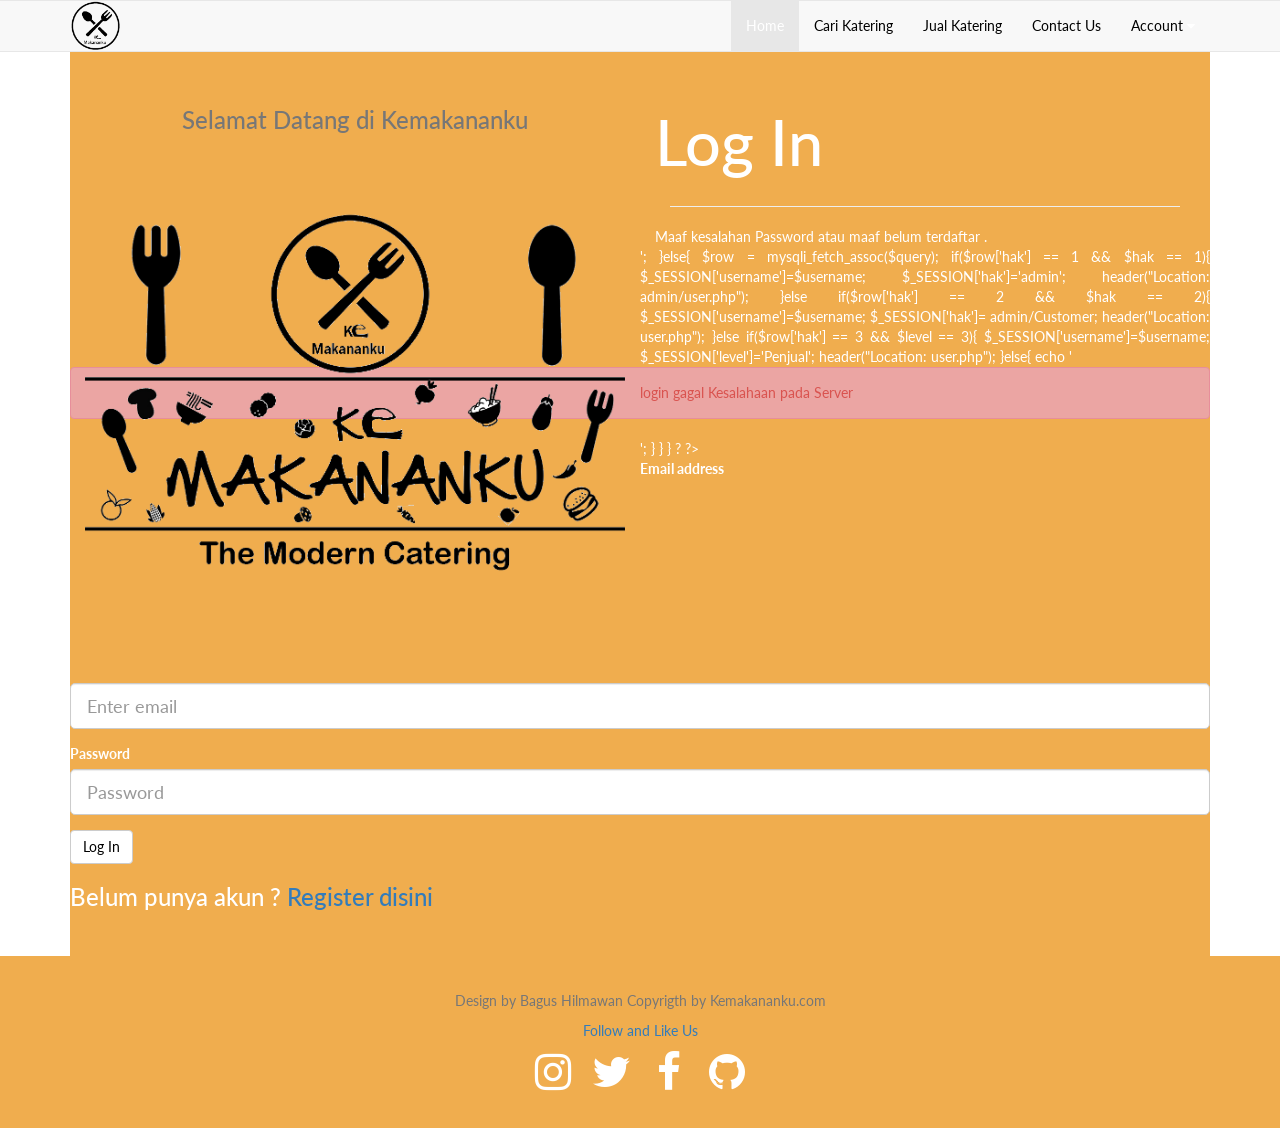
<file: landingpage.html>
<html><head>
    <meta charset="utf-8">
    <meta name="viewport" content="width=device-width, initial-scale=1">
    <script type="text/javascript" src="http://cdnjs.cloudflare.com/ajax/libs/jquery/2.0.3/jquery.min.js"></script>
    <script type="text/javascript" src="http://netdna.bootstrapcdn.com/bootstrap/3.3.4/js/bootstrap.min.js"></script>
    <link href="http://cdnjs.cloudflare.com/ajax/libs/font-awesome/4.3.0/css/font-awesome.min.css" rel="stylesheet" type="text/css">
    <link href="default.css" rel="stylesheet" type="text/css">
  </head><body>
    <div class="row">
      <div class="navbar navbar-default">
        <div class="container">
          <div class="navbar-header">
            <button type="button" class="navbar-toggle" data-toggle="collapse" data-target="#navbar-ex-collapse">
              <span class="sr-only">Toggle navigation</span>
              <span class="icon-bar"></span>
              <span class="icon-bar"></span>
              <span class="icon-bar"></span>
            </button>
            <a class="img-responsive"><img height="50" alt="Brand" src="pict\logosmall.png" class="center-block img-circle"></a>
          </div>
          <div class="collapse navbar-collapse" id="navbar-ex-collapse">
            <ul class="hidden-md hidden-sm nav navbar-nav navbar-right">
              <li class="active">
                <a href="">Home</a>
              </li>
              <li class="">
                <a href="">Cari Katering<br></a>
              </li>
              <li>
                <a href="#">Jual Katering</a>
              </li>
              <li>
                <a href="">Contact Us</a>
              </li>
              <li class="dropdown">
                <a href="#" class="dropdown-toggle" data-toggle="dropdown" role="button" aria-expanded="false">Account&nbsp;<i class="fa fa-caret-down text-inverse"></i></a>
                <ul class="dropdown-menu" role="menu">
                  <li>
                    <a href="#">Log In</a>
                  </li>
                  <li class="divider"></li>
                  <li>
                    <a href="#">Register</a>
                  </li>
                </ul>
              </li>
            </ul>
          </div>
        </div>
      </div>
      <div class="cover">
        <div class="background-image-fixed cover-image" style="background-image : url('http://kemakananku.com/images/header-background.jpg')"></div>
        <div class="container">
          <div class="row">
            <div class="col-md-12">
              <div class="section section-warning text-justify">
                <div class="container">
                  <div class="row">
                    <div class="col-md-6">
                      <h3 class="text-center text-muted">Selamat Datang di Kemakananku</h3>
                      <img src="pict\Logo.png" class="img-responsive">
                    </div>
                    <div class="col-md-6">
                      <h1 class="text-left text-muted" contenteditable="true">Log In</h1>
                      <div class="col-md-12">
                        <hr>
                      </div>
                      <?php 
                      if(isset($_POST['login'])){
          include("konfigurasi/database.php");
          
          $username = $_POST['username'];
          $password = md5($_POST['password']);
          $hak   = $_POST['hak'];
          
          $query = mysqli_query($koneksi, "SELECT * FROM users WHERE username='$username' AND password='$password'");
          if(mysqli_num_rows($query) == 0){
            echo '<div class="alert alert-danger">Maaf kesalahan Password atau  maaf belum terdaftar .</div>';
          }else{
            $row = mysqli_fetch_assoc($query);
            
            if($row['hak'] == 1 && $hak == 1){
              $_SESSION['username']=$username;
              $_SESSION['hak']='admin';
              header("Location: admin/user.php");
            }else if($row['hak'] == 2 && $hak == 2){
              $_SESSION['username']=$username;
              $_SESSION['hak']= admin/Customer;
              header("Location: user.php");
            }else if($row['hak'] == 3 && $level == 3){
              $_SESSION['username']=$username;
              $_SESSION['level']='Penjual';
              header("Location: user.php");
            }else{
              echo '<div class="alert alert-danger"> login gagal Kesalahaan pada Server</div>';
            }
          }
        }
        ?
                      ?>
                      <form role="form">
                        <div class="form-group">
                          <label class="control-label" for="exampleInputEmail1">Email address</label>
                          <input class="form-control input-lg" id="exampleInputEmail1" placeholder="Enter email" type="email">
                        </div>
                        <div class="form-group">
                          <label class="control-label" for="exampleInputPassword1">Password</label>
                          <input class="form-control input-lg" id="exampleInputPassword1" placeholder="Password" type="password">
                        </div>
                        <button type="submit" class="btn btn-default">Log In</button>
                      </form>
                      <h3>Belum punya akun ?
                        <a href="">Register disini</a>
                      </h3>
                    </div>
                  </div>
                </div>
              </div>
            </div>
          </div>
        </div>
      </div>
      <footer class="section section-warning">
        <div class="container">
          <div class="row">
            <a <="" h3="" href="">
          
             <center> <p class="text-muted">Design by Bagus Hilmawan Copyrigth by Kemakananku.com </p></center>
            
              <div class="row">
                <div class="col-md-12 hidden-xs text-center">
                <p>Follow and Like Us</p>
                  <a href="#"><i class="fa fa-3x fa-fw fa-instagram text-inverse"></i></a>
                  <a href="#"><i class="fa fa-3x fa-fw fa-twitter text-inverse"></i></a>
                  <a href="#"><i class="fa fa-3x fa-fw fa-facebook text-inverse"></i></a>
                  <a href="#"><i class="fa fa-3x fa-fw fa-github text-inverse"></i></a>
                </div>
              </div>
            </div>
          </div>
      </footer>
    </div>
  

</body></html>
</file>
<file: default.css>
@import url('https://fonts.googleapis.com/css?family=Lato|Lato');
/*!
 * Default theme for Pingendo 
 * Homepage: http://pingendo.com  
 * Copyright 2015 Pingendo 
 * Licensed under MIT 
 * Based on Bootstrap v3.3.4
*/
/* Add custom CSS classes here 
 * 
 * img {
 *   box-shadow : 0px 0px 10px black !important;
 * }
*/
/*! normalize.css v3.0.2 | MIT License | git.io/normalize */
html {
  font-family: sans-serif;
  -ms-text-size-adjust: 100%;
  -webkit-text-size-adjust: 100%;
}
body {
  margin: 0;
}
article,
aside,
details,
figcaption,
figure,
footer,
header,
hgroup,
main,
menu,
nav,
section,
summary {
  display: block;
}
audio,
canvas,
progress,
video {
  display: inline-block;
  vertical-align: baseline;
}
audio:not([controls]) {
  display: none;
  height: 0;
}
[hidden],
template {
  display: none;
}
a {
  background-color: transparent;
}
a:active,
a:hover {
  outline: 0;
}
abbr[title] {
  border-bottom: 1px dotted;
}
b,
strong {
  font-weight: bold;
}
dfn {
  font-style: italic;
}
h1 {
  font-size: 2em;
  margin: 0.67em 0;
}
mark {
  background: #ff0;
  color: #000;
}
small {
  font-size: 80%;
}
sub,
sup {
  font-size: 75%;
  line-height: 0;
  position: relative;
  vertical-align: baseline;
}
sup {
  top: -0.5em;
}
sub {
  bottom: -0.25em;
}
img {
  border: 0;
}
svg:not(:root) {
  overflow: hidden;
}
figure {
  margin: 1em 40px;
}
hr {
  -moz-box-sizing: content-box;
  box-sizing: content-box;
  height: 0;
}
pre {
  overflow: auto;
}
code,
kbd,
pre,
samp {
  font-family: monospace, monospace;
  font-size: 1em;
}
button,
input,
optgroup,
select,
textarea {
  color: inherit;
  font: inherit;
  margin: 0;
}
button {
  overflow: visible;
}
button,
select {
  text-transform: none;
}
button,
html input[type="button"],
input[type="reset"],
input[type="submit"] {
  -webkit-appearance: button;
  cursor: pointer;
}
button[disabled],
html input[disabled] {
  cursor: default;
}
button::-moz-focus-inner,
input::-moz-focus-inner {
  border: 0;
  padding: 0;
}
input {
  line-height: normal;
}
input[type="checkbox"],
input[type="radio"] {
  box-sizing: border-box;
  padding: 0;
}
input[type="number"]::-webkit-inner-spin-button,
input[type="number"]::-webkit-outer-spin-button {
  height: auto;
}
input[type="search"] {
  -webkit-appearance: textfield;
  -moz-box-sizing: content-box;
  -webkit-box-sizing: content-box;
  box-sizing: content-box;
}
input[type="search"]::-webkit-search-cancel-button,
input[type="search"]::-webkit-search-decoration {
  -webkit-appearance: none;
}
fieldset {
  border: 1px solid #c0c0c0;
  margin: 0 2px;
  padding: 0.35em 0.625em 0.75em;
}
legend {
  border: 0;
  padding: 0;
}
textarea {
  overflow: auto;
}
optgroup {
  font-weight: bold;
}
table {
  border-collapse: collapse;
  border-spacing: 0;
}
td,
th {
  padding: 0;
}
/*! Source: https://github.com/h5bp/html5-boilerplate/blob/master/src/css/main.css */
@media print {
  *,
  *:before,
  *:after {
    background: transparent !important;
    color: #000 !important;
    box-shadow: none !important;
    text-shadow: none !important;
  }
  a,
  a:visited {
    text-decoration: underline;
  }
  a[href]:after {
    content: " (" attr(href) ")";
  }
  abbr[title]:after {
    content: " (" attr(title) ")";
  }
  a[href^="#"]:after,
  a[href^="javascript:"]:after {
    content: "";
  }
  pre,
  blockquote {
    border: 1px solid #999;
    page-break-inside: avoid;
  }
  thead {
    display: table-header-group;
  }
  tr,
  img {
    page-break-inside: avoid;
  }
  img {
    max-width: 100% !important;
  }
  p,
  h2,
  h3 {
    orphans: 3;
    widows: 3;
  }
  h2,
  h3 {
    page-break-after: avoid;
  }
  select {
    background: #fff !important;
  }
  .navbar {
    display: none;
  }
  .btn > .caret,
  .dropup > .btn > .caret {
    border-top-color: #000 !important;
  }
  .label {
    border: 1px solid #000;
  }
  .table {
    border-collapse: collapse !important;
  }
  .table td,
  .table th {
    background-color: #fff !important;
  }
  .table-bordered th,
  .table-bordered td {
    border: 1px solid #ddd !important;
  }
}
@font-face {
  font-family: 'Glyphicons Halflings';
  src: url('../fonts/glyphicons-halflings-regular.eot');
  src: url('../fonts/glyphicons-halflings-regular.eot?#iefix') format('embedded-opentype'), url('../fonts/glyphicons-halflings-regular.woff2') format('woff2'), url('../fonts/glyphicons-halflings-regular.woff') format('woff'), url('../fonts/glyphicons-halflings-regular.ttf') format('truetype'), url('../fonts/glyphicons-halflings-regular.svg#glyphicons_halflingsregular') format('svg');
}
.glyphicon {
  position: relative;
  top: 1px;
  display: inline-block;
  font-family: 'Glyphicons Halflings';
  font-style: normal;
  font-weight: normal;
  line-height: 1;
  -webkit-font-smoothing: antialiased;
  -moz-osx-font-smoothing: grayscale;
}
.glyphicon-asterisk:before {
  content: "\2a";
}
.glyphicon-plus:before {
  content: "\2b";
}
.glyphicon-euro:before,
.glyphicon-eur:before {
  content: "\20ac";
}
.glyphicon-minus:before {
  content: "\2212";
}
.glyphicon-cloud:before {
  content: "\2601";
}
.glyphicon-envelope:before {
  content: "\2709";
}
.glyphicon-pencil:before {
  content: "\270f";
}
.glyphicon-glass:before {
  content: "\e001";
}
.glyphicon-music:before {
  content: "\e002";
}
.glyphicon-search:before {
  content: "\e003";
}
.glyphicon-heart:before {
  content: "\e005";
}
.glyphicon-star:before {
  content: "\e006";
}
.glyphicon-star-empty:before {
  content: "\e007";
}
.glyphicon-user:before {
  content: "\e008";
}
.glyphicon-film:before {
  content: "\e009";
}
.glyphicon-th-large:before {
  content: "\e010";
}
.glyphicon-th:before {
  content: "\e011";
}
.glyphicon-th-list:before {
  content: "\e012";
}
.glyphicon-ok:before {
  content: "\e013";
}
.glyphicon-remove:before {
  content: "\e014";
}
.glyphicon-zoom-in:before {
  content: "\e015";
}
.glyphicon-zoom-out:before {
  content: "\e016";
}
.glyphicon-off:before {
  content: "\e017";
}
.glyphicon-signal:before {
  content: "\e018";
}
.glyphicon-cog:before {
  content: "\e019";
}
.glyphicon-trash:before {
  content: "\e020";
}
.glyphicon-home:before {
  content: "\e021";
}
.glyphicon-file:before {
  content: "\e022";
}
.glyphicon-time:before {
  content: "\e023";
}
.glyphicon-road:before {
  content: "\e024";
}
.glyphicon-download-alt:before {
  content: "\e025";
}
.glyphicon-download:before {
  content: "\e026";
}
.glyphicon-upload:before {
  content: "\e027";
}
.glyphicon-inbox:before {
  content: "\e028";
}
.glyphicon-play-circle:before {
  content: "\e029";
}
.glyphicon-repeat:before {
  content: "\e030";
}
.glyphicon-refresh:before {
  content: "\e031";
}
.glyphicon-list-alt:before {
  content: "\e032";
}
.glyphicon-lock:before {
  content: "\e033";
}
.glyphicon-flag:before {
  content: "\e034";
}
.glyphicon-headphones:before {
  content: "\e035";
}
.glyphicon-volume-off:before {
  content: "\e036";
}
.glyphicon-volume-down:before {
  content: "\e037";
}
.glyphicon-volume-up:before {
  content: "\e038";
}
.glyphicon-qrcode:before {
  content: "\e039";
}
.glyphicon-barcode:before {
  content: "\e040";
}
.glyphicon-tag:before {
  content: "\e041";
}
.glyphicon-tags:before {
  content: "\e042";
}
.glyphicon-book:before {
  content: "\e043";
}
.glyphicon-bookmark:before {
  content: "\e044";
}
.glyphicon-print:before {
  content: "\e045";
}
.glyphicon-camera:before {
  content: "\e046";
}
.glyphicon-font:before {
  content: "\e047";
}
.glyphicon-bold:before {
  content: "\e048";
}
.glyphicon-italic:before {
  content: "\e049";
}
.glyphicon-text-height:before {
  content: "\e050";
}
.glyphicon-text-width:before {
  content: "\e051";
}
.glyphicon-align-left:before {
  content: "\e052";
}
.glyphicon-align-center:before {
  content: "\e053";
}
.glyphicon-align-right:before {
  content: "\e054";
}
.glyphicon-align-justify:before {
  content: "\e055";
}
.glyphicon-list:before {
  content: "\e056";
}
.glyphicon-indent-left:before {
  content: "\e057";
}
.glyphicon-indent-right:before {
  content: "\e058";
}
.glyphicon-facetime-video:before {
  content: "\e059";
}
.glyphicon-picture:before {
  content: "\e060";
}
.glyphicon-map-marker:before {
  content: "\e062";
}
.glyphicon-adjust:before {
  content: "\e063";
}
.glyphicon-tint:before {
  content: "\e064";
}
.glyphicon-edit:before {
  content: "\e065";
}
.glyphicon-share:before {
  content: "\e066";
}
.glyphicon-check:before {
  content: "\e067";
}
.glyphicon-move:before {
  content: "\e068";
}
.glyphicon-step-backward:before {
  content: "\e069";
}
.glyphicon-fast-backward:before {
  content: "\e070";
}
.glyphicon-backward:before {
  content: "\e071";
}
.glyphicon-play:before {
  content: "\e072";
}
.glyphicon-pause:before {
  content: "\e073";
}
.glyphicon-stop:before {
  content: "\e074";
}
.glyphicon-forward:before {
  content: "\e075";
}
.glyphicon-fast-forward:before {
  content: "\e076";
}
.glyphicon-step-forward:before {
  content: "\e077";
}
.glyphicon-eject:before {
  content: "\e078";
}
.glyphicon-chevron-left:before {
  content: "\e079";
}
.glyphicon-chevron-right:before {
  content: "\e080";
}
.glyphicon-plus-sign:before {
  content: "\e081";
}
.glyphicon-minus-sign:before {
  content: "\e082";
}
.glyphicon-remove-sign:before {
  content: "\e083";
}
.glyphicon-ok-sign:before {
  content: "\e084";
}
.glyphicon-question-sign:before {
  content: "\e085";
}
.glyphicon-info-sign:before {
  content: "\e086";
}
.glyphicon-screenshot:before {
  content: "\e087";
}
.glyphicon-remove-circle:before {
  content: "\e088";
}
.glyphicon-ok-circle:before {
  content: "\e089";
}
.glyphicon-ban-circle:before {
  content: "\e090";
}
.glyphicon-arrow-left:before {
  content: "\e091";
}
.glyphicon-arrow-right:before {
  content: "\e092";
}
.glyphicon-arrow-up:before {
  content: "\e093";
}
.glyphicon-arrow-down:before {
  content: "\e094";
}
.glyphicon-share-alt:before {
  content: "\e095";
}
.glyphicon-resize-full:before {
  content: "\e096";
}
.glyphicon-resize-small:before {
  content: "\e097";
}
.glyphicon-exclamation-sign:before {
  content: "\e101";
}
.glyphicon-gift:before {
  content: "\e102";
}
.glyphicon-leaf:before {
  content: "\e103";
}
.glyphicon-fire:before {
  content: "\e104";
}
.glyphicon-eye-open:before {
  content: "\e105";
}
.glyphicon-eye-close:before {
  content: "\e106";
}
.glyphicon-warning-sign:before {
  content: "\e107";
}
.glyphicon-plane:before {
  content: "\e108";
}
.glyphicon-calendar:before {
  content: "\e109";
}
.glyphicon-random:before {
  content: "\e110";
}
.glyphicon-comment:before {
  content: "\e111";
}
.glyphicon-magnet:before {
  content: "\e112";
}
.glyphicon-chevron-up:before {
  content: "\e113";
}
.glyphicon-chevron-down:before {
  content: "\e114";
}
.glyphicon-retweet:before {
  content: "\e115";
}
.glyphicon-shopping-cart:before {
  content: "\e116";
}
.glyphicon-folder-close:before {
  content: "\e117";
}
.glyphicon-folder-open:before {
  content: "\e118";
}
.glyphicon-resize-vertical:before {
  content: "\e119";
}
.glyphicon-resize-horizontal:before {
  content: "\e120";
}
.glyphicon-hdd:before {
  content: "\e121";
}
.glyphicon-bullhorn:before {
  content: "\e122";
}
.glyphicon-bell:before {
  content: "\e123";
}
.glyphicon-certificate:before {
  content: "\e124";
}
.glyphicon-thumbs-up:before {
  content: "\e125";
}
.glyphicon-thumbs-down:before {
  content: "\e126";
}
.glyphicon-hand-right:before {
  content: "\e127";
}
.glyphicon-hand-left:before {
  content: "\e128";
}
.glyphicon-hand-up:before {
  content: "\e129";
}
.glyphicon-hand-down:before {
  content: "\e130";
}
.glyphicon-circle-arrow-right:before {
  content: "\e131";
}
.glyphicon-circle-arrow-left:before {
  content: "\e132";
}
.glyphicon-circle-arrow-up:before {
  content: "\e133";
}
.glyphicon-circle-arrow-down:before {
  content: "\e134";
}
.glyphicon-globe:before {
  content: "\e135";
}
.glyphicon-wrench:before {
  content: "\e136";
}
.glyphicon-tasks:before {
  content: "\e137";
}
.glyphicon-filter:before {
  content: "\e138";
}
.glyphicon-briefcase:before {
  content: "\e139";
}
.glyphicon-fullscreen:before {
  content: "\e140";
}
.glyphicon-dashboard:before {
  content: "\e141";
}
.glyphicon-paperclip:before {
  content: "\e142";
}
.glyphicon-heart-empty:before {
  content: "\e143";
}
.glyphicon-link:before {
  content: "\e144";
}
.glyphicon-phone:before {
  content: "\e145";
}
.glyphicon-pushpin:before {
  content: "\e146";
}
.glyphicon-usd:before {
  content: "\e148";
}
.glyphicon-gbp:before {
  content: "\e149";
}
.glyphicon-sort:before {
  content: "\e150";
}
.glyphicon-sort-by-alphabet:before {
  content: "\e151";
}
.glyphicon-sort-by-alphabet-alt:before {
  content: "\e152";
}
.glyphicon-sort-by-order:before {
  content: "\e153";
}
.glyphicon-sort-by-order-alt:before {
  content: "\e154";
}
.glyphicon-sort-by-attributes:before {
  content: "\e155";
}
.glyphicon-sort-by-attributes-alt:before {
  content: "\e156";
}
.glyphicon-unchecked:before {
  content: "\e157";
}
.glyphicon-expand:before {
  content: "\e158";
}
.glyphicon-collapse-down:before {
  content: "\e159";
}
.glyphicon-collapse-up:before {
  content: "\e160";
}
.glyphicon-log-in:before {
  content: "\e161";
}
.glyphicon-flash:before {
  content: "\e162";
}
.glyphicon-log-out:before {
  content: "\e163";
}
.glyphicon-new-window:before {
  content: "\e164";
}
.glyphicon-record:before {
  content: "\e165";
}
.glyphicon-save:before {
  content: "\e166";
}
.glyphicon-open:before {
  content: "\e167";
}
.glyphicon-saved:before {
  content: "\e168";
}
.glyphicon-import:before {
  content: "\e169";
}
.glyphicon-export:before {
  content: "\e170";
}
.glyphicon-send:before {
  content: "\e171";
}
.glyphicon-floppy-disk:before {
  content: "\e172";
}
.glyphicon-floppy-saved:before {
  content: "\e173";
}
.glyphicon-floppy-remove:before {
  content: "\e174";
}
.glyphicon-floppy-save:before {
  content: "\e175";
}
.glyphicon-floppy-open:before {
  content: "\e176";
}
.glyphicon-credit-card:before {
  content: "\e177";
}
.glyphicon-transfer:before {
  content: "\e178";
}
.glyphicon-cutlery:before {
  content: "\e179";
}
.glyphicon-header:before {
  content: "\e180";
}
.glyphicon-compressed:before {
  content: "\e181";
}
.glyphicon-earphone:before {
  content: "\e182";
}
.glyphicon-phone-alt:before {
  content: "\e183";
}
.glyphicon-tower:before {
  content: "\e184";
}
.glyphicon-stats:before {
  content: "\e185";
}
.glyphicon-sd-video:before {
  content: "\e186";
}
.glyphicon-hd-video:before {
  content: "\e187";
}
.glyphicon-subtitles:before {
  content: "\e188";
}
.glyphicon-sound-stereo:before {
  content: "\e189";
}
.glyphicon-sound-dolby:before {
  content: "\e190";
}
.glyphicon-sound-5-1:before {
  content: "\e191";
}
.glyphicon-sound-6-1:before {
  content: "\e192";
}
.glyphicon-sound-7-1:before {
  content: "\e193";
}
.glyphicon-copyright-mark:before {
  content: "\e194";
}
.glyphicon-registration-mark:before {
  content: "\e195";
}
.glyphicon-cloud-download:before {
  content: "\e197";
}
.glyphicon-cloud-upload:before {
  content: "\e198";
}
.glyphicon-tree-conifer:before {
  content: "\e199";
}
.glyphicon-tree-deciduous:before {
  content: "\e200";
}
.glyphicon-cd:before {
  content: "\e201";
}
.glyphicon-save-file:before {
  content: "\e202";
}
.glyphicon-open-file:before {
  content: "\e203";
}
.glyphicon-level-up:before {
  content: "\e204";
}
.glyphicon-copy:before {
  content: "\e205";
}
.glyphicon-paste:before {
  content: "\e206";
}
.glyphicon-alert:before {
  content: "\e209";
}
.glyphicon-equalizer:before {
  content: "\e210";
}
.glyphicon-king:before {
  content: "\e211";
}
.glyphicon-queen:before {
  content: "\e212";
}
.glyphicon-pawn:before {
  content: "\e213";
}
.glyphicon-bishop:before {
  content: "\e214";
}
.glyphicon-knight:before {
  content: "\e215";
}
.glyphicon-baby-formula:before {
  content: "\e216";
}
.glyphicon-tent:before {
  content: "\26fa";
}
.glyphicon-blackboard:before {
  content: "\e218";
}
.glyphicon-bed:before {
  content: "\e219";
}
.glyphicon-apple:before {
  content: "\f8ff";
}
.glyphicon-erase:before {
  content: "\e221";
}
.glyphicon-hourglass:before {
  content: "\231b";
}
.glyphicon-lamp:before {
  content: "\e223";
}
.glyphicon-duplicate:before {
  content: "\e224";
}
.glyphicon-piggy-bank:before {
  content: "\e225";
}
.glyphicon-scissors:before {
  content: "\e226";
}
.glyphicon-bitcoin:before {
  content: "\e227";
}
.glyphicon-btc:before {
  content: "\e227";
}
.glyphicon-xbt:before {
  content: "\e227";
}
.glyphicon-yen:before {
  content: "\00a5";
}
.glyphicon-jpy:before {
  content: "\00a5";
}
.glyphicon-ruble:before {
  content: "\20bd";
}
.glyphicon-rub:before {
  content: "\20bd";
}
.glyphicon-scale:before {
  content: "\e230";
}
.glyphicon-ice-lolly:before {
  content: "\e231";
}
.glyphicon-ice-lolly-tasted:before {
  content: "\e232";
}
.glyphicon-education:before {
  content: "\e233";
}
.glyphicon-option-horizontal:before {
  content: "\e234";
}
.glyphicon-option-vertical:before {
  content: "\e235";
}
.glyphicon-menu-hamburger:before {
  content: "\e236";
}
.glyphicon-modal-window:before {
  content: "\e237";
}
.glyphicon-oil:before {
  content: "\e238";
}
.glyphicon-grain:before {
  content: "\e239";
}
.glyphicon-sunglasses:before {
  content: "\e240";
}
.glyphicon-text-size:before {
  content: "\e241";
}
.glyphicon-text-color:before {
  content: "\e242";
}
.glyphicon-text-background:before {
  content: "\e243";
}
.glyphicon-object-align-top:before {
  content: "\e244";
}
.glyphicon-object-align-bottom:before {
  content: "\e245";
}
.glyphicon-object-align-horizontal:before {
  content: "\e246";
}
.glyphicon-object-align-left:before {
  content: "\e247";
}
.glyphicon-object-align-vertical:before {
  content: "\e248";
}
.glyphicon-object-align-right:before {
  content: "\e249";
}
.glyphicon-triangle-right:before {
  content: "\e250";
}
.glyphicon-triangle-left:before {
  content: "\e251";
}
.glyphicon-triangle-bottom:before {
  content: "\e252";
}
.glyphicon-triangle-top:before {
  content: "\e253";
}
.glyphicon-console:before {
  content: "\e254";
}
.glyphicon-superscript:before {
  content: "\e255";
}
.glyphicon-subscript:before {
  content: "\e256";
}
.glyphicon-menu-left:before {
  content: "\e257";
}
.glyphicon-menu-right:before {
  content: "\e258";
}
.glyphicon-menu-down:before {
  content: "\e259";
}
.glyphicon-menu-up:before {
  content: "\e260";
}
* {
  -webkit-box-sizing: border-box;
  -moz-box-sizing: border-box;
  box-sizing: border-box;
}
*:before,
*:after {
  -webkit-box-sizing: border-box;
  -moz-box-sizing: border-box;
  box-sizing: border-box;
}
html {
  font-size: 10px;
  -webkit-tap-highlight-color: rgba(0, 0, 0, 0);
}
body {
  font-family: Lato;
  font-size: 14px;
  line-height: 1.42857143;
  color: #000000;
  background-color: #ffffff;
}
input,
button,
select,
textarea {
  font-family: inherit;
  font-size: inherit;
  line-height: inherit;
}
a {
  color: #337cbb;
  text-decoration: none;
}
a:hover,
a:focus {
  color: #23547f;
  text-decoration: underline;
}
a:focus {
  outline: thin dotted;
  outline: 5px auto -webkit-focus-ring-color;
  outline-offset: -2px;
}
figure {
  margin: 0;
}
img {
  vertical-align: middle;
}
.img-responsive,
.thumbnail > img,
.thumbnail a > img,
.carousel-inner > .item > img,
.carousel-inner > .item > a > img {
  display: block;
  max-width: 100%;
  height: auto;
}
.img-rounded {
  border-radius: 5px;
}
.img-thumbnail {
  padding: 4px;
  line-height: 1.42857143;
  background-color: #ffffff;
  border: 1px solid #dddddd;
  border-radius: 4px;
  -webkit-transition: all 0.2s ease-in-out;
  -o-transition: all 0.2s ease-in-out;
  transition: all 0.2s ease-in-out;
  display: inline-block;
  max-width: 100%;
  height: auto;
}
.img-circle {
  border-radius: 50%;
}
hr {
  margin-top: 20px;
  margin-bottom: 20px;
  border: 0;
  border-top: 1px solid #eeeeee;
}
.sr-only {
  position: absolute;
  width: 1px;
  height: 1px;
  margin: -1px;
  padding: 0;
  overflow: hidden;
  clip: rect(0, 0, 0, 0);
  border: 0;
}
.sr-only-focusable:active,
.sr-only-focusable:focus {
  position: static;
  width: auto;
  height: auto;
  margin: 0;
  overflow: visible;
  clip: auto;
}
[role="button"] {
  cursor: pointer;
}
h1,
h2,
h3,
h4,
h5,
h6,
.h1,
.h2,
.h3,
.h4,
.h5,
.h6 {
  font-family: Lato;
  font-weight: 500;
  line-height: 1.1;
  color: inherit;
}
h1 small,
h2 small,
h3 small,
h4 small,
h5 small,
h6 small,
.h1 small,
.h2 small,
.h3 small,
.h4 small,
.h5 small,
.h6 small,
h1 .small,
h2 .small,
h3 .small,
h4 .small,
h5 .small,
h6 .small,
.h1 .small,
.h2 .small,
.h3 .small,
.h4 .small,
.h5 .small,
.h6 .small {
  font-weight: normal;
  line-height: 1;
  color: #777777;
}
h1,
.h1,
h2,
.h2,
h3,
.h3 {
  margin-top: 20px;
  margin-bottom: 10px;
}
h1 small,
.h1 small,
h2 small,
.h2 small,
h3 small,
.h3 small,
h1 .small,
.h1 .small,
h2 .small,
.h2 .small,
h3 .small,
.h3 .small {
  font-size: 65%;
}
h4,
.h4,
h5,
.h5,
h6,
.h6 {
  margin-top: 10px;
  margin-bottom: 10px;
}
h4 small,
.h4 small,
h5 small,
.h5 small,
h6 small,
.h6 small,
h4 .small,
.h4 .small,
h5 .small,
.h5 .small,
h6 .small,
.h6 .small {
  font-size: 75%;
}
h1,
.h1 {
  font-size: 36px;
}
h2,
.h2 {
  font-size: 30px;
}
h3,
.h3 {
  font-size: 24px;
}
h4,
.h4 {
  font-size: 18px;
}
h5,
.h5 {
  font-size: 14px;
}
h6,
.h6 {
  font-size: 12px;
}
p {
  margin: 0 0 10px;
}
.lead {
  margin-bottom: 20px;
  font-size: 16px;
  font-weight: 300;
  line-height: 1.4;
}
@media (min-width: 768px) {
  .lead {
    font-size: 21px;
  }
}
small,
.small {
  font-size: 85%;
}
mark,
.mark {
  background-color: #f8d9ac;
  padding: .2em;
}
.text-left {
  text-align: left;
}
.text-right {
  text-align: right;
}
.text-center {
  text-align: center;
}
.text-justify {
  text-align: justify;
}
.text-nowrap {
  white-space: nowrap;
}
.text-lowercase {
  text-transform: lowercase;
}
.text-uppercase {
  text-transform: uppercase;
}
.text-capitalize {
  text-transform: capitalize;
}
.text-muted {
  color: #777777;
}
.text-primary {
  color: #337cbb;
}
a.text-primary:hover {
  color: #286193;
}
.text-success {
  color: #5cb85c;
}
a.text-success:hover {
  color: #449d44;
}
.text-info {
  color: #5bc0de;
}
a.text-info:hover {
  color: #31b0d5;
}
.text-warning {
  color: #f0ad4e;
}
a.text-warning:hover {
  color: #ec971f;
}
.text-danger {
  color: #d9534f;
}
a.text-danger:hover {
  color: #c9302c;
}
.bg-primary {
  color: #fff;
  background-color: #337cbb;
}
a.bg-primary:hover {
  background-color: #286193;
}
.bg-success {
  background-color: #a3d7a3;
}
a.bg-success:hover {
  background-color: #80c780;
}
.bg-info {
  background-color: #b0e1ef;
}
a.bg-info:hover {
  background-color: #85d0e7;
}
.bg-warning {
  background-color: #f8d9ac;
}
a.bg-warning:hover {
  background-color: #f4c37d;
}
.bg-danger {
  background-color: #eba5a3;
}
a.bg-danger:hover {
  background-color: #e27c79;
}
.page-header {
  padding-bottom: 9px;
  margin: 40px 0 20px;
  border-bottom: 1px solid #eeeeee;
}
ul,
ol {
  margin-top: 0;
  margin-bottom: 10px;
}
ul ul,
ol ul,
ul ol,
ol ol {
  margin-bottom: 0;
}
.list-unstyled {
  padding-left: 0;
  list-style: none;
}
.list-inline {
  padding-left: 0;
  list-style: none;
  margin-left: -5px;
}
.list-inline > li {
  display: inline-block;
  padding-left: 5px;
  padding-right: 5px;
}
dl {
  margin-top: 0;
  margin-bottom: 20px;
}
dt,
dd {
  line-height: 1.42857143;
}
dt {
  font-weight: bold;
}
dd {
  margin-left: 0;
}
@media (min-width: 768px) {
  .dl-horizontal dt {
    float: left;
    width: 160px;
    clear: left;
    text-align: right;
    overflow: hidden;
    text-overflow: ellipsis;
    white-space: nowrap;
  }
  .dl-horizontal dd {
    margin-left: 180px;
  }
}
abbr[title],
abbr[data-original-title] {
  cursor: help;
  border-bottom: 1px dotted #777777;
}
.initialism {
  font-size: 90%;
  text-transform: uppercase;
}
blockquote {
  padding: 10px 20px;
  margin: 0 0 20px;
  font-size: 17.5px;
  border-left: 5px solid #eeeeee;
}
blockquote p:last-child,
blockquote ul:last-child,
blockquote ol:last-child {
  margin-bottom: 0;
}
blockquote footer,
blockquote small,
blockquote .small {
  display: block;
  font-size: 80%;
  line-height: 1.42857143;
  color: #777777;
}
blockquote footer:before,
blockquote small:before,
blockquote .small:before {
  content: '\2014 \00A0';
}
.blockquote-reverse,
blockquote.pull-right {
  padding-right: 15px;
  padding-left: 0;
  border-right: 5px solid #eeeeee;
  border-left: 0;
  text-align: right;
}
.blockquote-reverse footer:before,
blockquote.pull-right footer:before,
.blockquote-reverse small:before,
blockquote.pull-right small:before,
.blockquote-reverse .small:before,
blockquote.pull-right .small:before {
  content: '';
}
.blockquote-reverse footer:after,
blockquote.pull-right footer:after,
.blockquote-reverse small:after,
blockquote.pull-right small:after,
.blockquote-reverse .small:after,
blockquote.pull-right .small:after {
  content: '\00A0 \2014';
}
address {
  margin-bottom: 20px;
  font-style: normal;
  line-height: 1.42857143;
}
code,
kbd,
pre,
samp {
  font-family: Menlo, Monaco, Consolas, "Courier New", monospace;
}
code {
  padding: 2px 4px;
  font-size: 90%;
  color: #c7254e;
  background-color: #f9f2f4;
  border-radius: 4px;
}
kbd {
  padding: 2px 4px;
  font-size: 90%;
  color: #ffffff;
  background-color: #333333;
  border-radius: 2px;
  box-shadow: inset 0 -1px 0 rgba(0, 0, 0, 0.25);
}
kbd kbd {
  padding: 0;
  font-size: 100%;
  font-weight: bold;
  box-shadow: none;
}
pre {
  display: block;
  padding: 9.5px;
  margin: 0 0 10px;
  font-size: 13px;
  line-height: 1.42857143;
  word-break: break-all;
  word-wrap: break-word;
  color: #333333;
  background-color: #f5f5f5;
  border: 1px solid #cccccc;
  border-radius: 4px;
}
pre code {
  padding: 0;
  font-size: inherit;
  color: inherit;
  white-space: pre-wrap;
  background-color: transparent;
  border-radius: 0;
}
.pre-scrollable {
  max-height: 340px;
  overflow-y: scroll;
}
.container {
  margin-right: auto;
  margin-left: auto;
  padding-left: 15px;
  padding-right: 15px;
}
@media (min-width: 768px) {
  .container {
    width: 750px;
  }
}
@media (min-width: 992px) {
  .container {
    width: 970px;
  }
}
@media (min-width: 1200px) {
  .container {
    width: 1170px;
  }
}
.container-fluid {
  margin-right: auto;
  margin-left: auto;
  padding-left: 15px;
  padding-right: 15px;
}
.row {
  margin-left: -15px;
  margin-right: -15px;
}
.col-xs-1, .col-sm-1, .col-md-1, .col-lg-1, .col-xs-2, .col-sm-2, .col-md-2, .col-lg-2, .col-xs-3, .col-sm-3, .col-md-3, .col-lg-3, .col-xs-4, .col-sm-4, .col-md-4, .col-lg-4, .col-xs-5, .col-sm-5, .col-md-5, .col-lg-5, .col-xs-6, .col-sm-6, .col-md-6, .col-lg-6, .col-xs-7, .col-sm-7, .col-md-7, .col-lg-7, .col-xs-8, .col-sm-8, .col-md-8, .col-lg-8, .col-xs-9, .col-sm-9, .col-md-9, .col-lg-9, .col-xs-10, .col-sm-10, .col-md-10, .col-lg-10, .col-xs-11, .col-sm-11, .col-md-11, .col-lg-11, .col-xs-12, .col-sm-12, .col-md-12, .col-lg-12 {
  position: relative;
  min-height: 1px;
  padding-left: 15px;
  padding-right: 15px;
}
.col-xs-1, .col-xs-2, .col-xs-3, .col-xs-4, .col-xs-5, .col-xs-6, .col-xs-7, .col-xs-8, .col-xs-9, .col-xs-10, .col-xs-11, .col-xs-12 {
  float: left;
}
.col-xs-12 {
  width: 100%;
}
.col-xs-11 {
  width: 91.66666667%;
}
.col-xs-10 {
  width: 83.33333333%;
}
.col-xs-9 {
  width: 75%;
}
.col-xs-8 {
  width: 66.66666667%;
}
.col-xs-7 {
  width: 58.33333333%;
}
.col-xs-6 {
  width: 50%;
}
.col-xs-5 {
  width: 41.66666667%;
}
.col-xs-4 {
  width: 33.33333333%;
}
.col-xs-3 {
  width: 25%;
}
.col-xs-2 {
  width: 16.66666667%;
}
.col-xs-1 {
  width: 8.33333333%;
}
.col-xs-pull-12 {
  right: 100%;
}
.col-xs-pull-11 {
  right: 91.66666667%;
}
.col-xs-pull-10 {
  right: 83.33333333%;
}
.col-xs-pull-9 {
  right: 75%;
}
.col-xs-pull-8 {
  right: 66.66666667%;
}
.col-xs-pull-7 {
  right: 58.33333333%;
}
.col-xs-pull-6 {
  right: 50%;
}
.col-xs-pull-5 {
  right: 41.66666667%;
}
.col-xs-pull-4 {
  right: 33.33333333%;
}
.col-xs-pull-3 {
  right: 25%;
}
.col-xs-pull-2 {
  right: 16.66666667%;
}
.col-xs-pull-1 {
  right: 8.33333333%;
}
.col-xs-pull-0 {
  right: auto;
}
.col-xs-push-12 {
  left: 100%;
}
.col-xs-push-11 {
  left: 91.66666667%;
}
.col-xs-push-10 {
  left: 83.33333333%;
}
.col-xs-push-9 {
  left: 75%;
}
.col-xs-push-8 {
  left: 66.66666667%;
}
.col-xs-push-7 {
  left: 58.33333333%;
}
.col-xs-push-6 {
  left: 50%;
}
.col-xs-push-5 {
  left: 41.66666667%;
}
.col-xs-push-4 {
  left: 33.33333333%;
}
.col-xs-push-3 {
  left: 25%;
}
.col-xs-push-2 {
  left: 16.66666667%;
}
.col-xs-push-1 {
  left: 8.33333333%;
}
.col-xs-push-0 {
  left: auto;
}
.col-xs-offset-12 {
  margin-left: 100%;
}
.col-xs-offset-11 {
  margin-left: 91.66666667%;
}
.col-xs-offset-10 {
  margin-left: 83.33333333%;
}
.col-xs-offset-9 {
  margin-left: 75%;
}
.col-xs-offset-8 {
  margin-left: 66.66666667%;
}
.col-xs-offset-7 {
  margin-left: 58.33333333%;
}
.col-xs-offset-6 {
  margin-left: 50%;
}
.col-xs-offset-5 {
  margin-left: 41.66666667%;
}
.col-xs-offset-4 {
  margin-left: 33.33333333%;
}
.col-xs-offset-3 {
  margin-left: 25%;
}
.col-xs-offset-2 {
  margin-left: 16.66666667%;
}
.col-xs-offset-1 {
  margin-left: 8.33333333%;
}
.col-xs-offset-0 {
  margin-left: 0%;
}
@media (min-width: 768px) {
  .col-sm-1, .col-sm-2, .col-sm-3, .col-sm-4, .col-sm-5, .col-sm-6, .col-sm-7, .col-sm-8, .col-sm-9, .col-sm-10, .col-sm-11, .col-sm-12 {
    float: left;
  }
  .col-sm-12 {
    width: 100%;
  }
  .col-sm-11 {
    width: 91.66666667%;
  }
  .col-sm-10 {
    width: 83.33333333%;
  }
  .col-sm-9 {
    width: 75%;
  }
  .col-sm-8 {
    width: 66.66666667%;
  }
  .col-sm-7 {
    width: 58.33333333%;
  }
  .col-sm-6 {
    width: 50%;
  }
  .col-sm-5 {
    width: 41.66666667%;
  }
  .col-sm-4 {
    width: 33.33333333%;
  }
  .col-sm-3 {
    width: 25%;
  }
  .col-sm-2 {
    width: 16.66666667%;
  }
  .col-sm-1 {
    width: 8.33333333%;
  }
  .col-sm-pull-12 {
    right: 100%;
  }
  .col-sm-pull-11 {
    right: 91.66666667%;
  }
  .col-sm-pull-10 {
    right: 83.33333333%;
  }
  .col-sm-pull-9 {
    right: 75%;
  }
  .col-sm-pull-8 {
    right: 66.66666667%;
  }
  .col-sm-pull-7 {
    right: 58.33333333%;
  }
  .col-sm-pull-6 {
    right: 50%;
  }
  .col-sm-pull-5 {
    right: 41.66666667%;
  }
  .col-sm-pull-4 {
    right: 33.33333333%;
  }
  .col-sm-pull-3 {
    right: 25%;
  }
  .col-sm-pull-2 {
    right: 16.66666667%;
  }
  .col-sm-pull-1 {
    right: 8.33333333%;
  }
  .col-sm-pull-0 {
    right: auto;
  }
  .col-sm-push-12 {
    left: 100%;
  }
  .col-sm-push-11 {
    left: 91.66666667%;
  }
  .col-sm-push-10 {
    left: 83.33333333%;
  }
  .col-sm-push-9 {
    left: 75%;
  }
  .col-sm-push-8 {
    left: 66.66666667%;
  }
  .col-sm-push-7 {
    left: 58.33333333%;
  }
  .col-sm-push-6 {
    left: 50%;
  }
  .col-sm-push-5 {
    left: 41.66666667%;
  }
  .col-sm-push-4 {
    left: 33.33333333%;
  }
  .col-sm-push-3 {
    left: 25%;
  }
  .col-sm-push-2 {
    left: 16.66666667%;
  }
  .col-sm-push-1 {
    left: 8.33333333%;
  }
  .col-sm-push-0 {
    left: auto;
  }
  .col-sm-offset-12 {
    margin-left: 100%;
  }
  .col-sm-offset-11 {
    margin-left: 91.66666667%;
  }
  .col-sm-offset-10 {
    margin-left: 83.33333333%;
  }
  .col-sm-offset-9 {
    margin-left: 75%;
  }
  .col-sm-offset-8 {
    margin-left: 66.66666667%;
  }
  .col-sm-offset-7 {
    margin-left: 58.33333333%;
  }
  .col-sm-offset-6 {
    margin-left: 50%;
  }
  .col-sm-offset-5 {
    margin-left: 41.66666667%;
  }
  .col-sm-offset-4 {
    margin-left: 33.33333333%;
  }
  .col-sm-offset-3 {
    margin-left: 25%;
  }
  .col-sm-offset-2 {
    margin-left: 16.66666667%;
  }
  .col-sm-offset-1 {
    margin-left: 8.33333333%;
  }
  .col-sm-offset-0 {
    margin-left: 0%;
  }
}
@media (min-width: 992px) {
  .col-md-1, .col-md-2, .col-md-3, .col-md-4, .col-md-5, .col-md-6, .col-md-7, .col-md-8, .col-md-9, .col-md-10, .col-md-11, .col-md-12 {
    float: left;
  }
  .col-md-12 {
    width: 100%;
  }
  .col-md-11 {
    width: 91.66666667%;
  }
  .col-md-10 {
    width: 83.33333333%;
  }
  .col-md-9 {
    width: 75%;
  }
  .col-md-8 {
    width: 66.66666667%;
  }
  .col-md-7 {
    width: 58.33333333%;
  }
  .col-md-6 {
    width: 50%;
  }
  .col-md-5 {
    width: 41.66666667%;
  }
  .col-md-4 {
    width: 33.33333333%;
  }
  .col-md-3 {
    width: 25%;
  }
  .col-md-2 {
    width: 16.66666667%;
  }
  .col-md-1 {
    width: 8.33333333%;
  }
  .col-md-pull-12 {
    right: 100%;
  }
  .col-md-pull-11 {
    right: 91.66666667%;
  }
  .col-md-pull-10 {
    right: 83.33333333%;
  }
  .col-md-pull-9 {
    right: 75%;
  }
  .col-md-pull-8 {
    right: 66.66666667%;
  }
  .col-md-pull-7 {
    right: 58.33333333%;
  }
  .col-md-pull-6 {
    right: 50%;
  }
  .col-md-pull-5 {
    right: 41.66666667%;
  }
  .col-md-pull-4 {
    right: 33.33333333%;
  }
  .col-md-pull-3 {
    right: 25%;
  }
  .col-md-pull-2 {
    right: 16.66666667%;
  }
  .col-md-pull-1 {
    right: 8.33333333%;
  }
  .col-md-pull-0 {
    right: auto;
  }
  .col-md-push-12 {
    left: 100%;
  }
  .col-md-push-11 {
    left: 91.66666667%;
  }
  .col-md-push-10 {
    left: 83.33333333%;
  }
  .col-md-push-9 {
    left: 75%;
  }
  .col-md-push-8 {
    left: 66.66666667%;
  }
  .col-md-push-7 {
    left: 58.33333333%;
  }
  .col-md-push-6 {
    left: 50%;
  }
  .col-md-push-5 {
    left: 41.66666667%;
  }
  .col-md-push-4 {
    left: 33.33333333%;
  }
  .col-md-push-3 {
    left: 25%;
  }
  .col-md-push-2 {
    left: 16.66666667%;
  }
  .col-md-push-1 {
    left: 8.33333333%;
  }
  .col-md-push-0 {
    left: auto;
  }
  .col-md-offset-12 {
    margin-left: 100%;
  }
  .col-md-offset-11 {
    margin-left: 91.66666667%;
  }
  .col-md-offset-10 {
    margin-left: 83.33333333%;
  }
  .col-md-offset-9 {
    margin-left: 75%;
  }
  .col-md-offset-8 {
    margin-left: 66.66666667%;
  }
  .col-md-offset-7 {
    margin-left: 58.33333333%;
  }
  .col-md-offset-6 {
    margin-left: 50%;
  }
  .col-md-offset-5 {
    margin-left: 41.66666667%;
  }
  .col-md-offset-4 {
    margin-left: 33.33333333%;
  }
  .col-md-offset-3 {
    margin-left: 25%;
  }
  .col-md-offset-2 {
    margin-left: 16.66666667%;
  }
  .col-md-offset-1 {
    margin-left: 8.33333333%;
  }
  .col-md-offset-0 {
    margin-left: 0%;
  }
}
@media (min-width: 1200px) {
  .col-lg-1, .col-lg-2, .col-lg-3, .col-lg-4, .col-lg-5, .col-lg-6, .col-lg-7, .col-lg-8, .col-lg-9, .col-lg-10, .col-lg-11, .col-lg-12 {
    float: left;
  }
  .col-lg-12 {
    width: 100%;
  }
  .col-lg-11 {
    width: 91.66666667%;
  }
  .col-lg-10 {
    width: 83.33333333%;
  }
  .col-lg-9 {
    width: 75%;
  }
  .col-lg-8 {
    width: 66.66666667%;
  }
  .col-lg-7 {
    width: 58.33333333%;
  }
  .col-lg-6 {
    width: 50%;
  }
  .col-lg-5 {
    width: 41.66666667%;
  }
  .col-lg-4 {
    width: 33.33333333%;
  }
  .col-lg-3 {
    width: 25%;
  }
  .col-lg-2 {
    width: 16.66666667%;
  }
  .col-lg-1 {
    width: 8.33333333%;
  }
  .col-lg-pull-12 {
    right: 100%;
  }
  .col-lg-pull-11 {
    right: 91.66666667%;
  }
  .col-lg-pull-10 {
    right: 83.33333333%;
  }
  .col-lg-pull-9 {
    right: 75%;
  }
  .col-lg-pull-8 {
    right: 66.66666667%;
  }
  .col-lg-pull-7 {
    right: 58.33333333%;
  }
  .col-lg-pull-6 {
    right: 50%;
  }
  .col-lg-pull-5 {
    right: 41.66666667%;
  }
  .col-lg-pull-4 {
    right: 33.33333333%;
  }
  .col-lg-pull-3 {
    right: 25%;
  }
  .col-lg-pull-2 {
    right: 16.66666667%;
  }
  .col-lg-pull-1 {
    right: 8.33333333%;
  }
  .col-lg-pull-0 {
    right: auto;
  }
  .col-lg-push-12 {
    left: 100%;
  }
  .col-lg-push-11 {
    left: 91.66666667%;
  }
  .col-lg-push-10 {
    left: 83.33333333%;
  }
  .col-lg-push-9 {
    left: 75%;
  }
  .col-lg-push-8 {
    left: 66.66666667%;
  }
  .col-lg-push-7 {
    left: 58.33333333%;
  }
  .col-lg-push-6 {
    left: 50%;
  }
  .col-lg-push-5 {
    left: 41.66666667%;
  }
  .col-lg-push-4 {
    left: 33.33333333%;
  }
  .col-lg-push-3 {
    left: 25%;
  }
  .col-lg-push-2 {
    left: 16.66666667%;
  }
  .col-lg-push-1 {
    left: 8.33333333%;
  }
  .col-lg-push-0 {
    left: auto;
  }
  .col-lg-offset-12 {
    margin-left: 100%;
  }
  .col-lg-offset-11 {
    margin-left: 91.66666667%;
  }
  .col-lg-offset-10 {
    margin-left: 83.33333333%;
  }
  .col-lg-offset-9 {
    margin-left: 75%;
  }
  .col-lg-offset-8 {
    margin-left: 66.66666667%;
  }
  .col-lg-offset-7 {
    margin-left: 58.33333333%;
  }
  .col-lg-offset-6 {
    margin-left: 50%;
  }
  .col-lg-offset-5 {
    margin-left: 41.66666667%;
  }
  .col-lg-offset-4 {
    margin-left: 33.33333333%;
  }
  .col-lg-offset-3 {
    margin-left: 25%;
  }
  .col-lg-offset-2 {
    margin-left: 16.66666667%;
  }
  .col-lg-offset-1 {
    margin-left: 8.33333333%;
  }
  .col-lg-offset-0 {
    margin-left: 0%;
  }
}
table {
  background-color: transparent;
}
caption {
  padding-top: 8px;
  padding-bottom: 8px;
  color: #777777;
  text-align: left;
}
th {
  text-align: left;
}
.table {
  width: 100%;
  max-width: 100%;
  margin-bottom: 20px;
}
.table > thead > tr > th,
.table > tbody > tr > th,
.table > tfoot > tr > th,
.table > thead > tr > td,
.table > tbody > tr > td,
.table > tfoot > tr > td {
  padding: 8px;
  line-height: 1.42857143;
  vertical-align: top;
  border-top: 1px solid #dddddd;
}
.table > thead > tr > th {
  vertical-align: bottom;
  border-bottom: 2px solid #dddddd;
}
.table > caption + thead > tr:first-child > th,
.table > colgroup + thead > tr:first-child > th,
.table > thead:first-child > tr:first-child > th,
.table > caption + thead > tr:first-child > td,
.table > colgroup + thead > tr:first-child > td,
.table > thead:first-child > tr:first-child > td {
  border-top: 0;
}
.table > tbody + tbody {
  border-top: 2px solid #dddddd;
}
.table .table {
  background-color: #ffffff;
}
.table-condensed > thead > tr > th,
.table-condensed > tbody > tr > th,
.table-condensed > tfoot > tr > th,
.table-condensed > thead > tr > td,
.table-condensed > tbody > tr > td,
.table-condensed > tfoot > tr > td {
  padding: 5px;
}
.table-bordered {
  border: 1px solid #dddddd;
}
.table-bordered > thead > tr > th,
.table-bordered > tbody > tr > th,
.table-bordered > tfoot > tr > th,
.table-bordered > thead > tr > td,
.table-bordered > tbody > tr > td,
.table-bordered > tfoot > tr > td {
  border: 1px solid #dddddd;
}
.table-bordered > thead > tr > th,
.table-bordered > thead > tr > td {
  border-bottom-width: 2px;
}
.table-striped > tbody > tr:nth-of-type(odd) {
  background-color: #f9f9f9;
}
.table-hover > tbody > tr:hover {
  background-color: #f5f5f5;
}
table col[class*="col-"] {
  position: static;
  float: none;
  display: table-column;
}
table td[class*="col-"],
table th[class*="col-"] {
  position: static;
  float: none;
  display: table-cell;
}
.table > thead > tr > td.active,
.table > tbody > tr > td.active,
.table > tfoot > tr > td.active,
.table > thead > tr > th.active,
.table > tbody > tr > th.active,
.table > tfoot > tr > th.active,
.table > thead > tr.active > td,
.table > tbody > tr.active > td,
.table > tfoot > tr.active > td,
.table > thead > tr.active > th,
.table > tbody > tr.active > th,
.table > tfoot > tr.active > th {
  background-color: #f5f5f5;
}
.table-hover > tbody > tr > td.active:hover,
.table-hover > tbody > tr > th.active:hover,
.table-hover > tbody > tr.active:hover > td,
.table-hover > tbody > tr:hover > .active,
.table-hover > tbody > tr.active:hover > th {
  background-color: #e8e8e8;
}
.table > thead > tr > td.success,
.table > tbody > tr > td.success,
.table > tfoot > tr > td.success,
.table > thead > tr > th.success,
.table > tbody > tr > th.success,
.table > tfoot > tr > th.success,
.table > thead > tr.success > td,
.table > tbody > tr.success > td,
.table > tfoot > tr.success > td,
.table > thead > tr.success > th,
.table > tbody > tr.success > th,
.table > tfoot > tr.success > th {
  background-color: #a3d7a3;
}
.table-hover > tbody > tr > td.success:hover,
.table-hover > tbody > tr > th.success:hover,
.table-hover > tbody > tr.success:hover > td,
.table-hover > tbody > tr:hover > .success,
.table-hover > tbody > tr.success:hover > th {
  background-color: #91cf91;
}
.table > thead > tr > td.info,
.table > tbody > tr > td.info,
.table > tfoot > tr > td.info,
.table > thead > tr > th.info,
.table > tbody > tr > th.info,
.table > tfoot > tr > th.info,
.table > thead > tr.info > td,
.table > tbody > tr.info > td,
.table > tfoot > tr.info > td,
.table > thead > tr.info > th,
.table > tbody > tr.info > th,
.table > tfoot > tr.info > th {
  background-color: #b0e1ef;
}
.table-hover > tbody > tr > td.info:hover,
.table-hover > tbody > tr > th.info:hover,
.table-hover > tbody > tr.info:hover > td,
.table-hover > tbody > tr:hover > .info,
.table-hover > tbody > tr.info:hover > th {
  background-color: #9bd8eb;
}
.table > thead > tr > td.warning,
.table > tbody > tr > td.warning,
.table > tfoot > tr > td.warning,
.table > thead > tr > th.warning,
.table > tbody > tr > th.warning,
.table > tfoot > tr > th.warning,
.table > thead > tr.warning > td,
.table > tbody > tr.warning > td,
.table > tfoot > tr.warning > td,
.table > thead > tr.warning > th,
.table > tbody > tr.warning > th,
.table > tfoot > tr.warning > th {
  background-color: #f8d9ac;
}
.table-hover > tbody > tr > td.warning:hover,
.table-hover > tbody > tr > th.warning:hover,
.table-hover > tbody > tr.warning:hover > td,
.table-hover > tbody > tr:hover > .warning,
.table-hover > tbody > tr.warning:hover > th {
  background-color: #f6ce95;
}
.table > thead > tr > td.danger,
.table > tbody > tr > td.danger,
.table > tfoot > tr > td.danger,
.table > thead > tr > th.danger,
.table > tbody > tr > th.danger,
.table > tfoot > tr > th.danger,
.table > thead > tr.danger > td,
.table > tbody > tr.danger > td,
.table > tfoot > tr.danger > td,
.table > thead > tr.danger > th,
.table > tbody > tr.danger > th,
.table > tfoot > tr.danger > th {
  background-color: #eba5a3;
}
.table-hover > tbody > tr > td.danger:hover,
.table-hover > tbody > tr > th.danger:hover,
.table-hover > tbody > tr.danger:hover > td,
.table-hover > tbody > tr:hover > .danger,
.table-hover > tbody > tr.danger:hover > th {
  background-color: #e7908e;
}
.table-responsive {
  overflow-x: auto;
  min-height: 0.01%;
}
@media screen and (max-width: 767px) {
  .table-responsive {
    width: 100%;
    margin-bottom: 15px;
    overflow-y: hidden;
    -ms-overflow-style: -ms-autohiding-scrollbar;
    border: 1px solid #dddddd;
  }
  .table-responsive > .table {
    margin-bottom: 0;
  }
  .table-responsive > .table > thead > tr > th,
  .table-responsive > .table > tbody > tr > th,
  .table-responsive > .table > tfoot > tr > th,
  .table-responsive > .table > thead > tr > td,
  .table-responsive > .table > tbody > tr > td,
  .table-responsive > .table > tfoot > tr > td {
    white-space: nowrap;
  }
  .table-responsive > .table-bordered {
    border: 0;
  }
  .table-responsive > .table-bordered > thead > tr > th:first-child,
  .table-responsive > .table-bordered > tbody > tr > th:first-child,
  .table-responsive > .table-bordered > tfoot > tr > th:first-child,
  .table-responsive > .table-bordered > thead > tr > td:first-child,
  .table-responsive > .table-bordered > tbody > tr > td:first-child,
  .table-responsive > .table-bordered > tfoot > tr > td:first-child {
    border-left: 0;
  }
  .table-responsive > .table-bordered > thead > tr > th:last-child,
  .table-responsive > .table-bordered > tbody > tr > th:last-child,
  .table-responsive > .table-bordered > tfoot > tr > th:last-child,
  .table-responsive > .table-bordered > thead > tr > td:last-child,
  .table-responsive > .table-bordered > tbody > tr > td:last-child,
  .table-responsive > .table-bordered > tfoot > tr > td:last-child {
    border-right: 0;
  }
  .table-responsive > .table-bordered > tbody > tr:last-child > th,
  .table-responsive > .table-bordered > tfoot > tr:last-child > th,
  .table-responsive > .table-bordered > tbody > tr:last-child > td,
  .table-responsive > .table-bordered > tfoot > tr:last-child > td {
    border-bottom: 0;
  }
}
fieldset {
  padding: 0;
  margin: 0;
  border: 0;
  min-width: 0;
}
legend {
  display: block;
  width: 100%;
  padding: 0;
  margin-bottom: 20px;
  font-size: 21px;
  line-height: inherit;
  color: #333333;
  border: 0;
  border-bottom: 1px solid #e5e5e5;
}
label {
  display: inline-block;
  max-width: 100%;
  margin-bottom: 5px;
  font-weight: bold;
}
input[type="search"] {
  -webkit-box-sizing: border-box;
  -moz-box-sizing: border-box;
  box-sizing: border-box;
}
input[type="radio"],
input[type="checkbox"] {
  margin: 4px 0 0;
  margin-top: 1px \9;
  line-height: normal;
}
input[type="file"] {
  display: block;
}
input[type="range"] {
  display: block;
  width: 100%;
}
select[multiple],
select[size] {
  height: auto;
}
input[type="file"]:focus,
input[type="radio"]:focus,
input[type="checkbox"]:focus {
  outline: thin dotted;
  outline: 5px auto -webkit-focus-ring-color;
  outline-offset: -2px;
}
output {
  display: block;
  padding-top: 7px;
  font-size: 14px;
  line-height: 1.42857143;
  color: #555555;
}
.form-control {
  display: block;
  width: 100%;
  height: 34px;
  padding: 6px 12px;
  font-size: 14px;
  line-height: 1.42857143;
  color: #555555;
  background-color: #ffffff;
  background-image: none;
  border: 1px solid #cccccc;
  border-radius: 4px;
  -webkit-box-shadow: inset 0 1px 1px rgba(0, 0, 0, 0.075);
  box-shadow: inset 0 1px 1px rgba(0, 0, 0, 0.075);
  -webkit-transition: border-color ease-in-out .15s, box-shadow ease-in-out .15s;
  -o-transition: border-color ease-in-out .15s, box-shadow ease-in-out .15s;
  transition: border-color ease-in-out .15s, box-shadow ease-in-out .15s;
}
.form-control:focus {
  border-color: #66afe9;
  outline: 0;
  -webkit-box-shadow: inset 0 1px 1px rgba(0,0,0,.075), 0 0 8px rgba(102, 175, 233, 0.6);
  box-shadow: inset 0 1px 1px rgba(0,0,0,.075), 0 0 8px rgba(102, 175, 233, 0.6);
}
.form-control::-moz-placeholder {
  color: #999999;
  opacity: 1;
}
.form-control:-ms-input-placeholder {
  color: #999999;
}
.form-control::-webkit-input-placeholder {
  color: #999999;
}
.form-control[disabled],
.form-control[readonly],
fieldset[disabled] .form-control {
  background-color: #eeeeee;
  opacity: 1;
}
.form-control[disabled],
fieldset[disabled] .form-control {
  cursor: not-allowed;
}
textarea.form-control {
  height: auto;
}
input[type="search"] {
  -webkit-appearance: none;
}
@media screen and (-webkit-min-device-pixel-ratio: 0) {
  input[type="date"],
  input[type="time"],
  input[type="datetime-local"],
  input[type="month"] {
    line-height: 34px;
  }
  input[type="date"].input-sm,
  input[type="time"].input-sm,
  input[type="datetime-local"].input-sm,
  input[type="month"].input-sm,
  .input-group-sm input[type="date"],
  .input-group-sm input[type="time"],
  .input-group-sm input[type="datetime-local"],
  .input-group-sm input[type="month"] {
    line-height: 30px;
  }
  input[type="date"].input-lg,
  input[type="time"].input-lg,
  input[type="datetime-local"].input-lg,
  input[type="month"].input-lg,
  .input-group-lg input[type="date"],
  .input-group-lg input[type="time"],
  .input-group-lg input[type="datetime-local"],
  .input-group-lg input[type="month"] {
    line-height: 46px;
  }
}
.form-group {
  margin-bottom: 15px;
}
.radio,
.checkbox {
  position: relative;
  display: block;
  margin-top: 10px;
  margin-bottom: 10px;
}
.radio label,
.checkbox label {
  min-height: 20px;
  padding-left: 20px;
  margin-bottom: 0;
  font-weight: normal;
  cursor: pointer;
}
.radio input[type="radio"],
.radio-inline input[type="radio"],
.checkbox input[type="checkbox"],
.checkbox-inline input[type="checkbox"] {
  position: absolute;
  margin-left: -20px;
  margin-top: 4px \9;
}
.radio + .radio,
.checkbox + .checkbox {
  margin-top: -5px;
}
.radio-inline,
.checkbox-inline {
  position: relative;
  display: inline-block;
  padding-left: 20px;
  margin-bottom: 0;
  vertical-align: middle;
  font-weight: normal;
  cursor: pointer;
}
.radio-inline + .radio-inline,
.checkbox-inline + .checkbox-inline {
  margin-top: 0;
  margin-left: 10px;
}
input[type="radio"][disabled],
input[type="checkbox"][disabled],
input[type="radio"].disabled,
input[type="checkbox"].disabled,
fieldset[disabled] input[type="radio"],
fieldset[disabled] input[type="checkbox"] {
  cursor: not-allowed;
}
.radio-inline.disabled,
.checkbox-inline.disabled,
fieldset[disabled] .radio-inline,
fieldset[disabled] .checkbox-inline {
  cursor: not-allowed;
}
.radio.disabled label,
.checkbox.disabled label,
fieldset[disabled] .radio label,
fieldset[disabled] .checkbox label {
  cursor: not-allowed;
}
.form-control-static {
  padding-top: 7px;
  padding-bottom: 7px;
  margin-bottom: 0;
  min-height: 34px;
}
.form-control-static.input-lg,
.form-control-static.input-sm {
  padding-left: 0;
  padding-right: 0;
}
.input-sm {
  height: 30px;
  padding: 5px 10px;
  font-size: 12px;
  line-height: 1.5;
  border-radius: 2px;
}
select.input-sm {
  height: 30px;
  line-height: 30px;
}
textarea.input-sm,
select[multiple].input-sm {
  height: auto;
}
.form-group-sm .form-control {
  height: 30px;
  padding: 5px 10px;
  font-size: 12px;
  line-height: 1.5;
  border-radius: 2px;
}
select.form-group-sm .form-control {
  height: 30px;
  line-height: 30px;
}
textarea.form-group-sm .form-control,
select[multiple].form-group-sm .form-control {
  height: auto;
}
.form-group-sm .form-control-static {
  height: 30px;
  padding: 5px 10px;
  font-size: 12px;
  line-height: 1.5;
  min-height: 32px;
}
.input-lg {
  height: 46px;
  padding: 10px 16px;
  font-size: 18px;
  line-height: 1.3333333;
  border-radius: 5px;
}
select.input-lg {
  height: 46px;
  line-height: 46px;
}
textarea.input-lg,
select[multiple].input-lg {
  height: auto;
}
.form-group-lg .form-control {
  height: 46px;
  padding: 10px 16px;
  font-size: 18px;
  line-height: 1.3333333;
  border-radius: 5px;
}
select.form-group-lg .form-control {
  height: 46px;
  line-height: 46px;
}
textarea.form-group-lg .form-control,
select[multiple].form-group-lg .form-control {
  height: auto;
}
.form-group-lg .form-control-static {
  height: 46px;
  padding: 10px 16px;
  font-size: 18px;
  line-height: 1.3333333;
  min-height: 38px;
}
.has-feedback {
  position: relative;
}
.has-feedback .form-control {
  padding-right: 42.5px;
}
.form-control-feedback {
  position: absolute;
  top: 0;
  right: 0;
  z-index: 2;
  display: block;
  width: 34px;
  height: 34px;
  line-height: 34px;
  text-align: center;
  pointer-events: none;
}
.input-lg + .form-control-feedback {
  width: 46px;
  height: 46px;
  line-height: 46px;
}
.input-sm + .form-control-feedback {
  width: 30px;
  height: 30px;
  line-height: 30px;
}
.has-success .help-block,
.has-success .control-label,
.has-success .radio,
.has-success .checkbox,
.has-success .radio-inline,
.has-success .checkbox-inline,
.has-success.radio label,
.has-success.checkbox label,
.has-success.radio-inline label,
.has-success.checkbox-inline label {
  color: #5cb85c;
}
.has-success .form-control {
  border-color: #5cb85c;
  -webkit-box-shadow: inset 0 1px 1px rgba(0, 0, 0, 0.075);
  box-shadow: inset 0 1px 1px rgba(0, 0, 0, 0.075);
}
.has-success .form-control:focus {
  border-color: #449d44;
  -webkit-box-shadow: inset 0 1px 1px rgba(0, 0, 0, 0.075), 0 0 6px #a3d7a3;
  box-shadow: inset 0 1px 1px rgba(0, 0, 0, 0.075), 0 0 6px #a3d7a3;
}
.has-success .input-group-addon {
  color: #5cb85c;
  border-color: #5cb85c;
  background-color: #a3d7a3;
}
.has-success .form-control-feedback {
  color: #5cb85c;
}
.has-warning .help-block,
.has-warning .control-label,
.has-warning .radio,
.has-warning .checkbox,
.has-warning .radio-inline,
.has-warning .checkbox-inline,
.has-warning.radio label,
.has-warning.checkbox label,
.has-warning.radio-inline label,
.has-warning.checkbox-inline label {
  color: #f0ad4e;
}
.has-warning .form-control {
  border-color: #f0ad4e;
  -webkit-box-shadow: inset 0 1px 1px rgba(0, 0, 0, 0.075);
  box-shadow: inset 0 1px 1px rgba(0, 0, 0, 0.075);
}
.has-warning .form-control:focus {
  border-color: #ec971f;
  -webkit-box-shadow: inset 0 1px 1px rgba(0, 0, 0, 0.075), 0 0 6px #f8d9ac;
  box-shadow: inset 0 1px 1px rgba(0, 0, 0, 0.075), 0 0 6px #f8d9ac;
}
.has-warning .input-group-addon {
  color: #f0ad4e;
  border-color: #f0ad4e;
  background-color: #f8d9ac;
}
.has-warning .form-control-feedback {
  color: #f0ad4e;
}
.has-error .help-block,
.has-error .control-label,
.has-error .radio,
.has-error .checkbox,
.has-error .radio-inline,
.has-error .checkbox-inline,
.has-error.radio label,
.has-error.checkbox label,
.has-error.radio-inline label,
.has-error.checkbox-inline label {
  color: #d9534f;
}
.has-error .form-control {
  border-color: #d9534f;
  -webkit-box-shadow: inset 0 1px 1px rgba(0, 0, 0, 0.075);
  box-shadow: inset 0 1px 1px rgba(0, 0, 0, 0.075);
}
.has-error .form-control:focus {
  border-color: #c9302c;
  -webkit-box-shadow: inset 0 1px 1px rgba(0, 0, 0, 0.075), 0 0 6px #eba5a3;
  box-shadow: inset 0 1px 1px rgba(0, 0, 0, 0.075), 0 0 6px #eba5a3;
}
.has-error .input-group-addon {
  color: #d9534f;
  border-color: #d9534f;
  background-color: #eba5a3;
}
.has-error .form-control-feedback {
  color: #d9534f;
}
.has-feedback label ~ .form-control-feedback {
  top: 25px;
}
.has-feedback label.sr-only ~ .form-control-feedback {
  top: 0;
}
.help-block {
  display: block;
  margin-top: 5px;
  margin-bottom: 10px;
  color: #404040;
}
@media (min-width: 768px) {
  .form-inline .form-group {
    display: inline-block;
    margin-bottom: 0;
    vertical-align: middle;
  }
  .form-inline .form-control {
    display: inline-block;
    width: auto;
    vertical-align: middle;
  }
  .form-inline .form-control-static {
    display: inline-block;
  }
  .form-inline .input-group {
    display: inline-table;
    vertical-align: middle;
  }
  .form-inline .input-group .input-group-addon,
  .form-inline .input-group .input-group-btn,
  .form-inline .input-group .form-control {
    width: auto;
  }
  .form-inline .input-group > .form-control {
    width: 100%;
  }
  .form-inline .control-label {
    margin-bottom: 0;
    vertical-align: middle;
  }
  .form-inline .radio,
  .form-inline .checkbox {
    display: inline-block;
    margin-top: 0;
    margin-bottom: 0;
    vertical-align: middle;
  }
  .form-inline .radio label,
  .form-inline .checkbox label {
    padding-left: 0;
  }
  .form-inline .radio input[type="radio"],
  .form-inline .checkbox input[type="checkbox"] {
    position: relative;
    margin-left: 0;
  }
  .form-inline .has-feedback .form-control-feedback {
    top: 0;
  }
}
.form-horizontal .radio,
.form-horizontal .checkbox,
.form-horizontal .radio-inline,
.form-horizontal .checkbox-inline {
  margin-top: 0;
  margin-bottom: 0;
  padding-top: 7px;
}
.form-horizontal .radio,
.form-horizontal .checkbox {
  min-height: 27px;
}
.form-horizontal .form-group {
  margin-left: -15px;
  margin-right: -15px;
}
@media (min-width: 768px) {
  .form-horizontal .control-label {
    text-align: right;
    margin-bottom: 0;
    padding-top: 7px;
  }
}
.form-horizontal .has-feedback .form-control-feedback {
  right: 15px;
}
@media (min-width: 768px) {
  .form-horizontal .form-group-lg .control-label {
    padding-top: 14.333333px;
  }
}
@media (min-width: 768px) {
  .form-horizontal .form-group-sm .control-label {
    padding-top: 6px;
  }
}
.btn {
  display: inline-block;
  margin-bottom: 0;
  font-weight: normal;
  text-align: center;
  vertical-align: middle;
  touch-action: manipulation;
  cursor: pointer;
  background-image: none;
  border: 1px solid transparent;
  white-space: nowrap;
  padding: 6px 12px;
  font-size: 14px;
  line-height: 1.42857143;
  border-radius: 4px;
  -webkit-user-select: none;
  -moz-user-select: none;
  -ms-user-select: none;
  user-select: none;
}
.btn:focus,
.btn:active:focus,
.btn.active:focus,
.btn.focus,
.btn:active.focus,
.btn.active.focus {
  outline: thin dotted;
  outline: 5px auto -webkit-focus-ring-color;
  outline-offset: -2px;
}
.btn:hover,
.btn:focus,
.btn.focus {
  color: #000000;
  text-decoration: none;
}
.btn:active,
.btn.active {
  outline: 0;
  background-image: none;
  -webkit-box-shadow: inset 0 3px 5px rgba(0, 0, 0, 0.125);
  box-shadow: inset 0 3px 5px rgba(0, 0, 0, 0.125);
}
.btn.disabled,
.btn[disabled],
fieldset[disabled] .btn {
  cursor: not-allowed;
  pointer-events: none;
  opacity: 0.65;
  filter: alpha(opacity=65);
  -webkit-box-shadow: none;
  box-shadow: none;
}
.btn-default {
  color: #000000;
  background-color: #ffffff;
  border-color: #cccccc;
}
.btn-default:hover,
.btn-default:focus,
.btn-default.focus,
.btn-default:active,
.btn-default.active,
.open > .dropdown-toggle.btn-default {
  color: #000000;
  background-color: #e6e6e6;
  border-color: #adadad;
}
.btn-default:active,
.btn-default.active,
.open > .dropdown-toggle.btn-default {
  background-image: none;
}
.btn-default.disabled,
.btn-default[disabled],
fieldset[disabled] .btn-default,
.btn-default.disabled:hover,
.btn-default[disabled]:hover,
fieldset[disabled] .btn-default:hover,
.btn-default.disabled:focus,
.btn-default[disabled]:focus,
fieldset[disabled] .btn-default:focus,
.btn-default.disabled.focus,
.btn-default[disabled].focus,
fieldset[disabled] .btn-default.focus,
.btn-default.disabled:active,
.btn-default[disabled]:active,
fieldset[disabled] .btn-default:active,
.btn-default.disabled.active,
.btn-default[disabled].active,
fieldset[disabled] .btn-default.active {
  background-color: #ffffff;
  border-color: #cccccc;
}
.btn-default .badge {
  color: #ffffff;
  background-color: #000000;
}
.btn-primary {
  color: #ffffff;
  background-color: #337cbb;
  border-color: #2e6fa7;
}
.btn-primary:hover,
.btn-primary:focus,
.btn-primary.focus,
.btn-primary:active,
.btn-primary.active,
.open > .dropdown-toggle.btn-primary {
  color: #ffffff;
  background-color: #286193;
  border-color: #204f77;
}
.btn-primary:active,
.btn-primary.active,
.open > .dropdown-toggle.btn-primary {
  background-image: none;
}
.btn-primary.disabled,
.btn-primary[disabled],
fieldset[disabled] .btn-primary,
.btn-primary.disabled:hover,
.btn-primary[disabled]:hover,
fieldset[disabled] .btn-primary:hover,
.btn-primary.disabled:focus,
.btn-primary[disabled]:focus,
fieldset[disabled] .btn-primary:focus,
.btn-primary.disabled.focus,
.btn-primary[disabled].focus,
fieldset[disabled] .btn-primary.focus,
.btn-primary.disabled:active,
.btn-primary[disabled]:active,
fieldset[disabled] .btn-primary:active,
.btn-primary.disabled.active,
.btn-primary[disabled].active,
fieldset[disabled] .btn-primary.active {
  background-color: #337cbb;
  border-color: #2e6fa7;
}
.btn-primary .badge {
  color: #337cbb;
  background-color: #ffffff;
}
.btn-success {
  color: #ffffff;
  background-color: #5cb85c;
  border-color: #4cae4c;
}
.btn-success:hover,
.btn-success:focus,
.btn-success.focus,
.btn-success:active,
.btn-success.active,
.open > .dropdown-toggle.btn-success {
  color: #ffffff;
  background-color: #449d44;
  border-color: #398439;
}
.btn-success:active,
.btn-success.active,
.open > .dropdown-toggle.btn-success {
  background-image: none;
}
.btn-success.disabled,
.btn-success[disabled],
fieldset[disabled] .btn-success,
.btn-success.disabled:hover,
.btn-success[disabled]:hover,
fieldset[disabled] .btn-success:hover,
.btn-success.disabled:focus,
.btn-success[disabled]:focus,
fieldset[disabled] .btn-success:focus,
.btn-success.disabled.focus,
.btn-success[disabled].focus,
fieldset[disabled] .btn-success.focus,
.btn-success.disabled:active,
.btn-success[disabled]:active,
fieldset[disabled] .btn-success:active,
.btn-success.disabled.active,
.btn-success[disabled].active,
fieldset[disabled] .btn-success.active {
  background-color: #5cb85c;
  border-color: #4cae4c;
}
.btn-success .badge {
  color: #5cb85c;
  background-color: #ffffff;
}
.btn-info {
  color: #ffffff;
  background-color: #5bc0de;
  border-color: #46b8da;
}
.btn-info:hover,
.btn-info:focus,
.btn-info.focus,
.btn-info:active,
.btn-info.active,
.open > .dropdown-toggle.btn-info {
  color: #ffffff;
  background-color: #31b0d5;
  border-color: #269abc;
}
.btn-info:active,
.btn-info.active,
.open > .dropdown-toggle.btn-info {
  background-image: none;
}
.btn-info.disabled,
.btn-info[disabled],
fieldset[disabled] .btn-info,
.btn-info.disabled:hover,
.btn-info[disabled]:hover,
fieldset[disabled] .btn-info:hover,
.btn-info.disabled:focus,
.btn-info[disabled]:focus,
fieldset[disabled] .btn-info:focus,
.btn-info.disabled.focus,
.btn-info[disabled].focus,
fieldset[disabled] .btn-info.focus,
.btn-info.disabled:active,
.btn-info[disabled]:active,
fieldset[disabled] .btn-info:active,
.btn-info.disabled.active,
.btn-info[disabled].active,
fieldset[disabled] .btn-info.active {
  background-color: #5bc0de;
  border-color: #46b8da;
}
.btn-info .badge {
  color: #5bc0de;
  background-color: #ffffff;
}
.btn-warning {
  color: #ffffff;
  background-color: #f0ad4e;
  border-color: #eea236;
}
.btn-warning:hover,
.btn-warning:focus,
.btn-warning.focus,
.btn-warning:active,
.btn-warning.active,
.open > .dropdown-toggle.btn-warning {
  color: #ffffff;
  background-color: #ec971f;
  border-color: #d58512;
}
.btn-warning:active,
.btn-warning.active,
.open > .dropdown-toggle.btn-warning {
  background-image: none;
}
.btn-warning.disabled,
.btn-warning[disabled],
fieldset[disabled] .btn-warning,
.btn-warning.disabled:hover,
.btn-warning[disabled]:hover,
fieldset[disabled] .btn-warning:hover,
.btn-warning.disabled:focus,
.btn-warning[disabled]:focus,
fieldset[disabled] .btn-warning:focus,
.btn-warning.disabled.focus,
.btn-warning[disabled].focus,
fieldset[disabled] .btn-warning.focus,
.btn-warning.disabled:active,
.btn-warning[disabled]:active,
fieldset[disabled] .btn-warning:active,
.btn-warning.disabled.active,
.btn-warning[disabled].active,
fieldset[disabled] .btn-warning.active {
  background-color: #f0ad4e;
  border-color: #eea236;
}
.btn-warning .badge {
  color: #f0ad4e;
  background-color: #ffffff;
}
.btn-danger {
  color: #ffffff;
  background-color: #d9534f;
  border-color: #d43f3a;
}
.btn-danger:hover,
.btn-danger:focus,
.btn-danger.focus,
.btn-danger:active,
.btn-danger.active,
.open > .dropdown-toggle.btn-danger {
  color: #ffffff;
  background-color: #c9302c;
  border-color: #ac2925;
}
.btn-danger:active,
.btn-danger.active,
.open > .dropdown-toggle.btn-danger {
  background-image: none;
}
.btn-danger.disabled,
.btn-danger[disabled],
fieldset[disabled] .btn-danger,
.btn-danger.disabled:hover,
.btn-danger[disabled]:hover,
fieldset[disabled] .btn-danger:hover,
.btn-danger.disabled:focus,
.btn-danger[disabled]:focus,
fieldset[disabled] .btn-danger:focus,
.btn-danger.disabled.focus,
.btn-danger[disabled].focus,
fieldset[disabled] .btn-danger.focus,
.btn-danger.disabled:active,
.btn-danger[disabled]:active,
fieldset[disabled] .btn-danger:active,
.btn-danger.disabled.active,
.btn-danger[disabled].active,
fieldset[disabled] .btn-danger.active {
  background-color: #d9534f;
  border-color: #d43f3a;
}
.btn-danger .badge {
  color: #d9534f;
  background-color: #ffffff;
}
.btn-link {
  color: #337cbb;
  font-weight: normal;
  border-radius: 0;
}
.btn-link,
.btn-link:active,
.btn-link.active,
.btn-link[disabled],
fieldset[disabled] .btn-link {
  background-color: transparent;
  -webkit-box-shadow: none;
  box-shadow: none;
}
.btn-link,
.btn-link:hover,
.btn-link:focus,
.btn-link:active {
  border-color: transparent;
}
.btn-link:hover,
.btn-link:focus {
  color: #23547f;
  text-decoration: underline;
  background-color: transparent;
}
.btn-link[disabled]:hover,
fieldset[disabled] .btn-link:hover,
.btn-link[disabled]:focus,
fieldset[disabled] .btn-link:focus {
  color: #777777;
  text-decoration: none;
}
.btn-lg,
.btn-group-lg > .btn {
  padding: 10px 16px;
  font-size: 18px;
  line-height: 1.3333333;
  border-radius: 5px;
}
.btn-sm,
.btn-group-sm > .btn {
  padding: 5px 10px;
  font-size: 12px;
  line-height: 1.5;
  border-radius: 2px;
}
.btn-xs,
.btn-group-xs > .btn {
  padding: 1px 5px;
  font-size: 12px;
  line-height: 1.5;
  border-radius: 2px;
}
.btn-block {
  display: block;
  width: 100%;
}
.btn-block + .btn-block {
  margin-top: 5px;
}
input[type="submit"].btn-block,
input[type="reset"].btn-block,
input[type="button"].btn-block {
  width: 100%;
}

.fade {
  opacity: 0;
  -webkit-transition: opacity 0.15s linear;
  -o-transition: opacity 0.15s linear;
  transition: opacity 0.15s linear;
}
.fade.in {
  opacity: 1;
}
.collapse {
  display: none;
}
.collapse.in {
  display: block;
}
tr.collapse.in {
  display: table-row;
}
tbody.collapse.in {
  display: table-row-group;
}
.collapsing {
  position: relative;
  height: 0;
  overflow: hidden;
  -webkit-transition-property: height, visibility;
  transition-property: height, visibility;
  -webkit-transition-duration: 0.35s;
  transition-duration: 0.35s;
  -webkit-transition-timing-function: ease;
  transition-timing-function: ease;
}
.caret {
  display: inline-block;
  width: 0;
  height: 0;
  margin-left: 2px;
  vertical-align: middle;
  border-top: 4px dashed;
  border-right: 4px solid transparent;
  border-left: 4px solid transparent;
}
.dropup,
.dropdown {
  position: relative;
}
.dropdown-toggle:focus {
  outline: 0;
}
.dropdown-menu {
  position: absolute;
  top: 100%;
  left: 0;
  z-index: 1000;
  display: none;
  float: left;
  min-width: 160px;
  padding: 5px 0;
  margin: 2px 0 0;
  list-style: none;
  font-size: 14px;
  text-align: left;
  background-color: #ffffff;
  border: 1px solid #cccccc;
  border: 1px solid rgba(0, 0, 0, 0.15);
  border-radius: 4px;
  -webkit-box-shadow: 0 6px 12px rgba(0, 0, 0, 0.175);
  box-shadow: 0 6px 12px rgba(0, 0, 0, 0.175);
  background-clip: padding-box;
}
.dropdown-menu.pull-right {
  right: 0;
  left: auto;
}
.dropdown-menu .divider {
  height: 1px;
  margin: 9px 0;
  overflow: hidden;
  background-color: #e5e5e5;
}
.dropdown-menu > li > a {
  display: block;
  padding: 3px 20px;
  clear: both;
  font-weight: normal;
  line-height: 1.42857143;
  color: #333333;
  white-space: nowrap;
}
.dropdown-menu > li > a:hover,
.dropdown-menu > li > a:focus {
  text-decoration: none;
  color: #262626;
  background-color: #f5f5f5;
}
.dropdown-menu > .active > a,
.dropdown-menu > .active > a:hover,
.dropdown-menu > .active > a:focus {
  color: #ffffff;
  text-decoration: none;
  outline: 0;
  background-color: #337cbb;
}
.dropdown-menu > .disabled > a,
.dropdown-menu > .disabled > a:hover,
.dropdown-menu > .disabled > a:focus {
  color: #777777;
}
.dropdown-menu > .disabled > a:hover,
.dropdown-menu > .disabled > a:focus {
  text-decoration: none;
  background-color: transparent;
  background-image: none;
  filter: progid:DXImageTransform.Microsoft.gradient(enabled = false);
  cursor: not-allowed;
}
.open > .dropdown-menu {
  display: block;
}
.open > a {
  outline: 0;
}
.dropdown-menu-right {
  left: auto;
  right: 0;
}
.dropdown-menu-left {
  left: 0;
  right: auto;
}
.dropdown-header {
  display: block;
  padding: 3px 20px;
  font-size: 12px;
  line-height: 1.42857143;
  color: #777777;
  white-space: nowrap;
}
.dropdown-backdrop {
  position: fixed;
  left: 0;
  right: 0;
  bottom: 0;
  top: 0;
  z-index: 990;
}
.pull-right > .dropdown-menu {
  right: 0;
  left: auto;
}
.dropup .caret,
.navbar-fixed-bottom .dropdown .caret {
  border-top: 0;
  border-bottom: 4px solid;
  content: "";
}
.dropup .dropdown-menu,
.navbar-fixed-bottom .dropdown .dropdown-menu {
  top: auto;
  bottom: 100%;
  margin-bottom: 2px;
}
@media (min-width: 768px) {
  .navbar-right .dropdown-menu {
    left: auto;
    right: 0;
  }
  .navbar-right .dropdown-menu-left {
    left: 0;
    right: auto;
  }
}
.btn-group,
.btn-group-vertical {
  position: relative;
  display: inline-block;
  vertical-align: middle;
}
.btn-group > .btn,
.btn-group-vertical > .btn {
  position: relative;
  float: left;
}
.btn-group > .btn:hover,
.btn-group-vertical > .btn:hover,
.btn-group > .btn:focus,
.btn-group-vertical > .btn:focus,
.btn-group > .btn:active,
.btn-group-vertical > .btn:active,
.btn-group > .btn.active,
.btn-group-vertical > .btn.active {
  z-index: 2;
}
.btn-group .btn + .btn,
.btn-group .btn + .btn-group,
.btn-group .btn-group + .btn,
.btn-group .btn-group + .btn-group {
  margin-left: -1px;
}
.btn-toolbar {
  margin-left: -5px;
}
.btn-toolbar .btn-group,
.btn-toolbar .input-group {
  float: left;
}
.btn-toolbar > .btn,
.btn-toolbar > .btn-group,
.btn-toolbar > .input-group {
  margin-left: 5px;
}
.btn-group > .btn:not(:first-child):not(:last-child):not(.dropdown-toggle) {
  border-radius: 0;
}
.btn-group > .btn:first-child {
  margin-left: 0;
}
.btn-group > .btn:first-child:not(:last-child):not(.dropdown-toggle) {
  border-bottom-right-radius: 0;
  border-top-right-radius: 0;
}
.btn-group > .btn:last-child:not(:first-child),
.btn-group > .dropdown-toggle:not(:first-child) {
  border-bottom-left-radius: 0;
  border-top-left-radius: 0;
}
.btn-group > .btn-group {
  float: left;
}
.btn-group > .btn-group:not(:first-child):not(:last-child) > .btn {
  border-radius: 0;
}
.btn-group > .btn-group:first-child:not(:last-child) > .btn:last-child,
.btn-group > .btn-group:first-child:not(:last-child) > .dropdown-toggle {
  border-bottom-right-radius: 0;
  border-top-right-radius: 0;
}
.btn-group > .btn-group:last-child:not(:first-child) > .btn:first-child {
  border-bottom-left-radius: 0;
  border-top-left-radius: 0;
}
.btn-group .dropdown-toggle:active,
.btn-group.open .dropdown-toggle {
  outline: 0;
}
.btn-group > .btn + .dropdown-toggle {
  padding-left: 8px;
  padding-right: 8px;
}
.btn-group > .btn-lg + .dropdown-toggle {
  padding-left: 12px;
  padding-right: 12px;
}
.btn-group.open .dropdown-toggle {
  -webkit-box-shadow: inset 0 3px 5px rgba(0, 0, 0, 0.125);
  box-shadow: inset 0 3px 5px rgba(0, 0, 0, 0.125);
}
.btn-group.open .dropdown-toggle.btn-link {
  -webkit-box-shadow: none;
  box-shadow: none;
}
.btn .caret {
  margin-left: 0;
}
.btn-lg .caret {
  border-width: 5px 5px 0;
  border-bottom-width: 0;
}
.dropup .btn-lg .caret {
  border-width: 0 5px 5px;
}
.btn-group-vertical > .btn,
.btn-group-vertical > .btn-group,
.btn-group-vertical > .btn-group > .btn {
  display: block;
  float: none;
  width: 100%;
  max-width: 100%;
}
.btn-group-vertical > .btn-group > .btn {
  float: none;
}
.btn-group-vertical > .btn + .btn,
.btn-group-vertical > .btn + .btn-group,
.btn-group-vertical > .btn-group + .btn,
.btn-group-vertical > .btn-group + .btn-group {
  margin-top: -1px;
  margin-left: 0;
}
.btn-group-vertical > .btn:not(:first-child):not(:last-child) {
  border-radius: 0;
}
.btn-group-vertical > .btn:first-child:not(:last-child) {
  border-top-right-radius: 4px;
  border-bottom-right-radius: 0;
  border-bottom-left-radius: 0;
}
.btn-group-vertical > .btn:last-child:not(:first-child) {
  border-bottom-left-radius: 4px;
  border-top-right-radius: 0;
  border-top-left-radius: 0;
}
.btn-group-vertical > .btn-group:not(:first-child):not(:last-child) > .btn {
  border-radius: 0;
}
.btn-group-vertical > .btn-group:first-child:not(:last-child) > .btn:last-child,
.btn-group-vertical > .btn-group:first-child:not(:last-child) > .dropdown-toggle {
  border-bottom-right-radius: 0;
  border-bottom-left-radius: 0;
}
.btn-group-vertical > .btn-group:last-child:not(:first-child) > .btn:first-child {
  border-top-right-radius: 0;
  border-top-left-radius: 0;
}
.btn-group-justified {
  display: table;
  width: 100%;
  table-layout: fixed;
  border-collapse: separate;
}
.btn-group-justified > .btn,
.btn-group-justified > .btn-group {
  float: none;
  display: table-cell;
  width: 1%;
}
.btn-group-justified > .btn-group .btn {
  width: 100%;
}
.btn-group-justified > .btn-group .dropdown-menu {
  left: auto;
}
[data-toggle="buttons"] > .btn input[type="radio"],
[data-toggle="buttons"] > .btn-group > .btn input[type="radio"],
[data-toggle="buttons"] > .btn input[type="checkbox"],
[data-toggle="buttons"] > .btn-group > .btn input[type="checkbox"] {
  position: absolute;
  clip: rect(0, 0, 0, 0);
  pointer-events: none;
}
.input-group {
  position: relative;
  display: table;
  border-collapse: separate;
}
.input-group[class*="col-"] {
  float: none;
  padding-left: 0;
  padding-right: 0;
}
.input-group .form-control {
  position: relative;
  z-index: 2;
  float: left;
  width: 100%;
  margin-bottom: 0;
}
.input-group-lg > .form-control,
.input-group-lg > .input-group-addon,
.input-group-lg > .input-group-btn > .btn {
  height: 46px;
  padding: 10px 16px;
  font-size: 18px;
  line-height: 1.3333333;
  border-radius: 5px;
}
select.input-group-lg > .form-control,
select.input-group-lg > .input-group-addon,
select.input-group-lg > .input-group-btn > .btn {
  height: 46px;
  line-height: 46px;
}
textarea.input-group-lg > .form-control,
textarea.input-group-lg > .input-group-addon,
textarea.input-group-lg > .input-group-btn > .btn,
select[multiple].input-group-lg > .form-control,
select[multiple].input-group-lg > .input-group-addon,
select[multiple].input-group-lg > .input-group-btn > .btn {
  height: auto;
}
.input-group-sm > .form-control,
.input-group-sm > .input-group-addon,
.input-group-sm > .input-group-btn > .btn {
  height: 30px;
  padding: 5px 10px;
  font-size: 12px;
  line-height: 1.5;
  border-radius: 2px;
}
select.input-group-sm > .form-control,
select.input-group-sm > .input-group-addon,
select.input-group-sm > .input-group-btn > .btn {
  height: 30px;
  line-height: 30px;
}
textarea.input-group-sm > .form-control,
textarea.input-group-sm > .input-group-addon,
textarea.input-group-sm > .input-group-btn > .btn,
select[multiple].input-group-sm > .form-control,
select[multiple].input-group-sm > .input-group-addon,
select[multiple].input-group-sm > .input-group-btn > .btn {
  height: auto;
}
.input-group-addon,
.input-group-btn,
.input-group .form-control {
  display: table-cell;
}
.input-group-addon:not(:first-child):not(:last-child),
.input-group-btn:not(:first-child):not(:last-child),
.input-group .form-control:not(:first-child):not(:last-child) {
  border-radius: 0;
}
.input-group-addon,
.input-group-btn {
  width: 1%;
  white-space: nowrap;
  vertical-align: middle;
}
.input-group-addon {
  padding: 6px 12px;
  font-size: 14px;
  font-weight: normal;
  line-height: 1;
  color: #555555;
  text-align: center;
  background-color: #eeeeee;
  border: 1px solid #cccccc;
  border-radius: 4px;
}
.input-group-addon.input-sm {
  padding: 5px 10px;
  font-size: 12px;
  border-radius: 2px;
}
.input-group-addon.input-lg {
  padding: 10px 16px;
  font-size: 18px;
  border-radius: 5px;
}
.input-group-addon input[type="radio"],
.input-group-addon input[type="checkbox"] {
  margin-top: 0;
}
.input-group .form-control:first-child,
.input-group-addon:first-child,
.input-group-btn:first-child > .btn,
.input-group-btn:first-child > .btn-group > .btn,
.input-group-btn:first-child > .dropdown-toggle,
.input-group-btn:last-child > .btn:not(:last-child):not(.dropdown-toggle),
.input-group-btn:last-child > .btn-group:not(:last-child) > .btn {
  border-bottom-right-radius: 0;
  border-top-right-radius: 0;
}
.input-group-addon:first-child {
  border-right: 0;
}
.input-group .form-control:last-child,
.input-group-addon:last-child,
.input-group-btn:last-child > .btn,
.input-group-btn:last-child > .btn-group > .btn,
.input-group-btn:last-child > .dropdown-toggle,
.input-group-btn:first-child > .btn:not(:first-child),
.input-group-btn:first-child > .btn-group:not(:first-child) > .btn {
  border-bottom-left-radius: 0;
  border-top-left-radius: 0;
}
.input-group-addon:last-child {
  border-left: 0;
}
.input-group-btn {
  position: relative;
  font-size: 0;
  white-space: nowrap;
}
.input-group-btn > .btn {
  position: relative;
}
.input-group-btn > .btn + .btn {
  margin-left: -1px;
}
.input-group-btn > .btn:hover,
.input-group-btn > .btn:focus,
.input-group-btn > .btn:active {
  z-index: 2;
}
.input-group-btn:first-child > .btn,
.input-group-btn:first-child > .btn-group {
  margin-right: -1px;
}
.input-group-btn:last-child > .btn,
.input-group-btn:last-child > .btn-group {
  margin-left: -1px;
}
.nav {
  margin-bottom: 0;
  padding-left: 0;
  list-style: none;
}
.nav > li {
  position: relative;
  display: block;
}
.nav > li > a {
  position: relative;
  display: block;
  padding: 10px 15px;
}
.nav > li > a:hover,
.nav > li > a:focus {
  text-decoration: none;
  background-color: #eeeeee;
}
.nav > li.disabled > a {
  color: #777777;
}
.nav > li.disabled > a:hover,
.nav > li.disabled > a:focus {
  color: #777777;
  text-decoration: none;
  background-color: transparent;
  cursor: not-allowed;
}
.nav .open > a,
.nav .open > a:hover,
.nav .open > a:focus {
  background-color: #eeeeee;
  border-color: #337cbb;
}
.nav .nav-divider {
  height: 1px;
  margin: 9px 0;
  overflow: hidden;
  background-color: #e5e5e5;
}
.nav > li > a > img {
  max-width: none;
}
.nav-tabs {
  border-bottom: 1px solid #dddddd;
}
.nav-tabs > li {
  float: left;
  margin-bottom: -1px;
}
.nav-tabs > li > a {
  margin-right: 2px;
  line-height: 1.42857143;
  border: 1px solid transparent;
  border-radius: 4px 4px 0 0;
}
.nav-tabs > li > a:hover {
  border-color: #eeeeee #eeeeee #dddddd;
}
.nav-tabs > li.active > a,
.nav-tabs > li.active > a:hover,
.nav-tabs > li.active > a:focus {
  color: #555555;
  background-color: #ffffff;
  border: 1px solid #dddddd;
  border-bottom-color: transparent;
  cursor: default;
}
.nav-tabs.nav-justified {
  width: 100%;
  border-bottom: 0;
}
.nav-tabs.nav-justified > li {
  float: none;
}
.nav-tabs.nav-justified > li > a {
  text-align: center;
  margin-bottom: 5px;
}
.nav-tabs.nav-justified > .dropdown .dropdown-menu {
  top: auto;
  left: auto;
}
@media (min-width: 768px) {
  .nav-tabs.nav-justified > li {
    display: table-cell;
    width: 1%;
  }
  .nav-tabs.nav-justified > li > a {
    margin-bottom: 0;
  }
}
.nav-tabs.nav-justified > li > a {
  margin-right: 0;
  border-radius: 4px;
}
.nav-tabs.nav-justified > .active > a,
.nav-tabs.nav-justified > .active > a:hover,
.nav-tabs.nav-justified > .active > a:focus {
  border: 1px solid #dddddd;
}
@media (min-width: 768px) {
  .nav-tabs.nav-justified > li > a {
    border-bottom: 1px solid #dddddd;
    border-radius: 4px 4px 0 0;
  }
  .nav-tabs.nav-justified > .active > a,
  .nav-tabs.nav-justified > .active > a:hover,
  .nav-tabs.nav-justified > .active > a:focus {
    border-bottom-color: #ffffff;
  }
}
.nav-pills > li {
  float: left;
}
.nav-pills > li > a {
  border-radius: 4px;
}
.nav-pills > li + li {
  margin-left: 2px;
}
.nav-pills > li.active > a,
.nav-pills > li.active > a:hover,
.nav-pills > li.active > a:focus {
  color: #ffffff;
  background-color: #337cbb;
}
.nav-stacked > li {
  float: none;
}
.nav-stacked > li + li {
  margin-top: 2px;
  margin-left: 0;
}
.nav-justified {
  width: 100%;
}
.nav-justified > li {
  float: none;
}
.nav-justified > li > a {
  text-align: center;
  margin-bottom: 5px;
}
.nav-justified > .dropdown .dropdown-menu {
  top: auto;
  left: auto;
}
@media (min-width: 768px) {
  .nav-justified > li {
    display: table-cell;
    width: 1%;
  }
  .nav-justified > li > a {
    margin-bottom: 0;
  }
}
.nav-tabs-justified {
  border-bottom: 0;
}
.nav-tabs-justified > li > a {
  margin-right: 0;
  border-radius: 4px;
}
.nav-tabs-justified > .active > a,
.nav-tabs-justified > .active > a:hover,
.nav-tabs-justified > .active > a:focus {
  border: 1px solid #dddddd;
}
@media (min-width: 768px) {
  .nav-tabs-justified > li > a {
    border-bottom: 1px solid #dddddd;
    border-radius: 4px 4px 0 0;
  }
  .nav-tabs-justified > .active > a,
  .nav-tabs-justified > .active > a:hover,
  .nav-tabs-justified > .active > a:focus {
    border-bottom-color: #ffffff;
  }
}
.tab-content > .tab-pane {
  display: none;
}
.tab-content > .active {
  display: block;
}
.nav-tabs .dropdown-menu {
  margin-top: -1px;
  border-top-right-radius: 0;
  border-top-left-radius: 0;
}
.navbar {
  position: relative;
  min-height: 50px;
  margin-bottom: 0px;
  border: 1px solid transparent;
}
@media (min-width: 768px) {
  .navbar {
    border-radius: 4px;
  }
}
@media (min-width: 768px) {
  .navbar-header {
    float: left;
  }
}
.navbar-collapse {
  overflow-x: visible;
  padding-right: 15px;
  padding-left: 15px;
  border-top: 1px solid transparent;
  box-shadow: inset 0 1px 0 rgba(255, 255, 255, 0.1);
  -webkit-overflow-scrolling: touch;
}
.navbar-collapse.in {
  overflow-y: auto;
}
@media (min-width: 768px) {
  .navbar-collapse {
    width: auto;
    border-top: 0;
    box-shadow: none;
  }
  .navbar-collapse.collapse {
    display: block !important;
    height: auto !important;
    padding-bottom: 0;
    overflow: visible !important;
  }
  .navbar-collapse.in {
    overflow-y: visible;
  }
  .navbar-fixed-top .navbar-collapse,
  .navbar-static-top .navbar-collapse,
  .navbar-fixed-bottom .navbar-collapse {
    padding-left: 0;
    padding-right: 0;
  }
}
.navbar-fixed-top .navbar-collapse,
.navbar-fixed-bottom .navbar-collapse {
  max-height: 340px;
}
@media (max-device-width: 480px) and (orientation: landscape) {
  .navbar-fixed-top .navbar-collapse,
  .navbar-fixed-bottom .navbar-collapse {
    max-height: 200px;
  }
}
.container > .navbar-header,
.container-fluid > .navbar-header,
.container > .navbar-collapse,
.container-fluid > .navbar-collapse {
  margin-right: -15px;
  margin-left: -15px;
}
@media (min-width: 768px) {
  .container > .navbar-header,
  .container-fluid > .navbar-header,
  .container > .navbar-collapse,
  .container-fluid > .navbar-collapse {
    margin-right: 0;
    margin-left: 0;
  }
}
.navbar-static-top {
  z-index: 1000;
  border-width: 0 0 1px;
}
@media (min-width: 768px) {
  .navbar-static-top {
    border-radius: 0;
  }
}
.navbar-fixed-top,
.navbar-fixed-bottom {
  position: fixed;
  right: 0;
  left: 0;
  z-index: 1030;
}
@media (min-width: 768px) {
  .navbar-fixed-top,
  .navbar-fixed-bottom {
    border-radius: 0;
  }
}
.navbar-fixed-top {
  top: 0;
  border-width: 0 0 1px;
}
.navbar-fixed-bottom {
  bottom: 0;
  margin-bottom: 0;
  border-width: 1px 0 0;
}
.navbar-brand {
  float: left;
  padding: 15px 15px;
  font-size: 18px;
  line-height: 20px;
  height: 50px;
}
.navbar-brand:hover,
.navbar-brand:focus {
  text-decoration: none;
}
.navbar-brand > img {
  display: block;
}
@media (min-width: 768px) {
  .navbar > .container .navbar-brand,
  .navbar > .container-fluid .navbar-brand {
    margin-left: -15px;
  }
}
.navbar-toggle {
  position: relative;
  float: right;
  margin-right: 15px;
  padding: 9px 10px;
  margin-top: 8px;
  margin-bottom: 8px;
  background-color: transparent;
  background-image: none;
  border: 1px solid transparent;
  border-radius: 4px;
}
.navbar-toggle:focus {
  outline: 0;
}
.navbar-toggle .icon-bar {
  display: block;
  width: 22px;
  height: 2px;
  border-radius: 1px;
}
.navbar-toggle .icon-bar + .icon-bar {
  margin-top: 4px;
}
@media (min-width: 768px) {
  .navbar-toggle {
    display: none;
  }
}
.navbar-nav {
  margin: 7.5px -15px;
}
.navbar-nav > li > a {
  padding-top: 10px;
  padding-bottom: 10px;
  line-height: 20px;
}
@media (max-width: 767px) {
  .navbar-nav .open .dropdown-menu {
    position: static;
    float: none;
    width: auto;
    margin-top: 0;
    background-color: transparent;
    border: 0;
    box-shadow: none;
  }
  .navbar-nav .open .dropdown-menu > li > a,
  .navbar-nav .open .dropdown-menu .dropdown-header {
    padding: 5px 15px 5px 25px;
  }
  .navbar-nav .open .dropdown-menu > li > a {
    line-height: 20px;
  }
  .navbar-nav .open .dropdown-menu > li > a:hover,
  .navbar-nav .open .dropdown-menu > li > a:focus {
    background-image: none;
  }
}
@media (min-width: 768px) {
  .navbar-nav {
    float: left;
    margin: 0;
  }
  .navbar-nav > li {
    float: left;
  }
  .navbar-nav > li > a {
    padding-top: 15px;
    padding-bottom: 15px;
  }
}
.navbar-form {
  margin-left: -15px;
  margin-right: -15px;
  padding: 10px 15px;
  border-top: 1px solid transparent;
  border-bottom: 1px solid transparent;
  -webkit-box-shadow: inset 0 1px 0 rgba(255, 255, 255, 0.1), 0 1px 0 rgba(255, 255, 255, 0.1);
  box-shadow: inset 0 1px 0 rgba(255, 255, 255, 0.1), 0 1px 0 rgba(255, 255, 255, 0.1);
  margin-top: 8px;
  margin-bottom: 8px;
}
@media (min-width: 768px) {
  .navbar-form .form-group {
    display: inline-block;
    margin-bottom: 0;
    vertical-align: middle;
  }
  .navbar-form .form-control {
    display: inline-block;
    width: auto;
    vertical-align: middle;
  }
  .navbar-form .form-control-static {
    display: inline-block;
  }
  .navbar-form .input-group {
    display: inline-table;
    vertical-align: middle;
  }
  .navbar-form .input-group .input-group-addon,
  .navbar-form .input-group .input-group-btn,
  .navbar-form .input-group .form-control {
    width: auto;
  }
  .navbar-form .input-group > .form-control {
    width: 100%;
  }
  .navbar-form .control-label {
    margin-bottom: 0;
    vertical-align: middle;
  }
  .navbar-form .radio,
  .navbar-form .checkbox {
    display: inline-block;
    margin-top: 0;
    margin-bottom: 0;
    vertical-align: middle;
  }
  .navbar-form .radio label,
  .navbar-form .checkbox label {
    padding-left: 0;
  }
  .navbar-form .radio input[type="radio"],
  .navbar-form .checkbox input[type="checkbox"] {
    position: relative;
    margin-left: 0;
  }
  .navbar-form .has-feedback .form-control-feedback {
    top: 0;
  }
}
@media (max-width: 767px) {
  .navbar-form .form-group {
    margin-bottom: 5px;
  }
  .navbar-form .form-group:last-child {
    margin-bottom: 0;
  }
}
@media (min-width: 768px) {
  .navbar-form {
    width: auto;
    border: 0;
    margin-left: 0;
    margin-right: 0;
    padding-top: 0;
    padding-bottom: 0;
    -webkit-box-shadow: none;
    box-shadow: none;
  }
}
.navbar-nav > li > .dropdown-menu {
  margin-top: 0;
  border-top-right-radius: 0;
  border-top-left-radius: 0;
}
.navbar-fixed-bottom .navbar-nav > li > .dropdown-menu {
  margin-bottom: 0;
  border-top-right-radius: 4px;
  border-top-left-radius: 4px;
  border-bottom-right-radius: 0;
  border-bottom-left-radius: 0;
}
.navbar-btn {
  margin-top: 8px;
  margin-bottom: 8px;
}
.navbar-btn.btn-sm {
  margin-top: 10px;
  margin-bottom: 10px;
}
.navbar-btn.btn-xs {
  margin-top: 14px;
  margin-bottom: 14px;
}
.navbar-text {
  margin-top: 15px;
  margin-bottom: 15px;
}
@media (min-width: 768px) {
  .navbar-text {
    float: left;
    margin-left: 15px;
    margin-right: 15px;
  }
}
@media (min-width: 768px) {
  .navbar-left {
    float: left !important;
  }
  .navbar-right {
    float: right !important;
    margin-right: -15px;
  }
  .navbar-right ~ .navbar-right {
    margin-right: 0;
  }
}
.navbar-default {
  background-color: #f8f8f8;
  border-color: #e7e7e7;
}
.navbar-default .navbar-brand {
  color: #000000;
}
.navbar-default .navbar-brand:hover,
.navbar-default .navbar-brand:focus {
  color: #000000;
  background-color: transparent;
}
.navbar-default .navbar-text {
  color: #ffffff;
}
.navbar-default .navbar-nav > li > a {
  color: #000000;
}
.navbar-default .navbar-nav > li > a:hover,
.navbar-default .navbar-nav > li > a:focus {
  color: #ffffff;
  background-color: transparent;
}
.navbar-default .navbar-nav > .active > a,
.navbar-default .navbar-nav > .active > a:hover,
.navbar-default .navbar-nav > .active > a:focus {
  color: #ffffff;
  background-color: #e7e7e7;
}
.navbar-default .navbar-nav > .disabled > a,
.navbar-default .navbar-nav > .disabled > a:hover,
.navbar-default .navbar-nav > .disabled > a:focus {
  color: #cccccc;
  background-color: transparent;
}
.navbar-default .navbar-toggle {
  border-color: #dddddd;
}
.navbar-default .navbar-toggle:hover,
.navbar-default .navbar-toggle:focus {
  background-color: #dddddd;
}
.navbar-default .navbar-toggle .icon-bar {
  background-color: #888888;
}
.navbar-default .navbar-collapse,
.navbar-default .navbar-form {
  border-color: #e7e7e7;
}
.navbar-default .navbar-nav > .open > a,
.navbar-default .navbar-nav > .open > a:hover,
.navbar-default .navbar-nav > .open > a:focus {
  background-color: #e7e7e7;
  color: #ffffff;
}
@media (max-width: 767px) {
  .navbar-default .navbar-nav .open .dropdown-menu > li > a {
    color: #000000;
  }
  .navbar-default .navbar-nav .open .dropdown-menu > li > a:hover,
  .navbar-default .navbar-nav .open .dropdown-menu > li > a:focus {
    color: #ffffff;
    background-color: transparent;
  }
  .navbar-default .navbar-nav .open .dropdown-menu > .active > a,
  .navbar-default .navbar-nav .open .dropdown-menu > .active > a:hover,
  .navbar-default .navbar-nav .open .dropdown-menu > .active > a:focus {
    color: #ffffff;
    background-color: #e7e7e7;
  }
  .navbar-default .navbar-nav .open .dropdown-menu > .disabled > a,
  .navbar-default .navbar-nav .open .dropdown-menu > .disabled > a:hover,
  .navbar-default .navbar-nav .open .dropdown-menu > .disabled > a:focus {
    color: #cccccc;
    background-color: transparent;
  }
}
.navbar-default .navbar-link {
  color: #000000;
}
.navbar-default .navbar-link:hover {
  color: #ffffff;
}
.navbar-default .btn-link {
  color: #000000;
}
.navbar-default .btn-link:hover,
.navbar-default .btn-link:focus {
  color: #ffffff;
}
.navbar-default .btn-link[disabled]:hover,
fieldset[disabled] .navbar-default .btn-link:hover,
.navbar-default .btn-link[disabled]:focus,
fieldset[disabled] .navbar-default .btn-link:focus {
  color: #cccccc;
}
.navbar-inverse {
  background-color: #222222;
  border-color: #080808;
}
.navbar-inverse .navbar-brand {
  color: #9d9d9d;
}
.navbar-inverse .navbar-brand:hover,
.navbar-inverse .navbar-brand:focus {
  color: #ffffff;
  background-color: transparent;
}
.navbar-inverse .navbar-text {
  color: #9d9d9d;
}
.navbar-inverse .navbar-nav > li > a {
  color: #9d9d9d;
}
.navbar-inverse .navbar-nav > li > a:hover,
.navbar-inverse .navbar-nav > li > a:focus {
  color: #ffffff;
  background-color: transparent;
}
.navbar-inverse .navbar-nav > .active > a,
.navbar-inverse .navbar-nav > .active > a:hover,
.navbar-inverse .navbar-nav > .active > a:focus {
  color: #ffffff;
  background-color: #080808;
}
.navbar-inverse .navbar-nav > .disabled > a,
.navbar-inverse .navbar-nav > .disabled > a:hover,
.navbar-inverse .navbar-nav > .disabled > a:focus {
  color: #444444;
  background-color: transparent;
}
.navbar-inverse .navbar-toggle {
  border-color: #333333;
}
.navbar-inverse .navbar-toggle:hover,
.navbar-inverse .navbar-toggle:focus {
  background-color: #333333;
}
.navbar-inverse .navbar-toggle .icon-bar {
  background-color: #ffffff;
}
.navbar-inverse .navbar-collapse,
.navbar-inverse .navbar-form {
  border-color: #101010;
}
.navbar-inverse .navbar-nav > .open > a,
.navbar-inverse .navbar-nav > .open > a:hover,
.navbar-inverse .navbar-nav > .open > a:focus {
  background-color: #080808;
  color: #ffffff;
}
@media (max-width: 767px) {
  .navbar-inverse .navbar-nav .open .dropdown-menu > .dropdown-header {
    border-color: #080808;
  }
  .navbar-inverse .navbar-nav .open .dropdown-menu .divider {
    background-color: #080808;
  }
  .navbar-inverse .navbar-nav .open .dropdown-menu > li > a {
    color: #9d9d9d;
  }
  .navbar-inverse .navbar-nav .open .dropdown-menu > li > a:hover,
  .navbar-inverse .navbar-nav .open .dropdown-menu > li > a:focus {
    color: #ffffff;
    background-color: transparent;
  }
  .navbar-inverse .navbar-nav .open .dropdown-menu > .active > a,
  .navbar-inverse .navbar-nav .open .dropdown-menu > .active > a:hover,
  .navbar-inverse .navbar-nav .open .dropdown-menu > .active > a:focus {
    color: #ffffff;
    background-color: #080808;
  }
  .navbar-inverse .navbar-nav .open .dropdown-menu > .disabled > a,
  .navbar-inverse .navbar-nav .open .dropdown-menu > .disabled > a:hover,
  .navbar-inverse .navbar-nav .open .dropdown-menu > .disabled > a:focus {
    color: #444444;
    background-color: transparent;
  }
}
.navbar-inverse .navbar-link {
  color: #9d9d9d;
}
.navbar-inverse .navbar-link:hover {
  color: #ffffff;
}
.navbar-inverse .btn-link {
  color: #9d9d9d;
}
.navbar-inverse .btn-link:hover,
.navbar-inverse .btn-link:focus {
  color: #ffffff;
}
.navbar-inverse .btn-link[disabled]:hover,
fieldset[disabled] .navbar-inverse .btn-link:hover,
.navbar-inverse .btn-link[disabled]:focus,
fieldset[disabled] .navbar-inverse .btn-link:focus {
  color: #444444;
}
.breadcrumb {
  padding: 8px 15px;
  margin-bottom: 20px;
  list-style: none;
  background-color: #f5f5f5;
  border-radius: 4px;
}
.breadcrumb > li {
  display: inline-block;
}
.breadcrumb > li + li:before {
  content: "/\00a0";
  padding: 0 5px;
  color: #cccccc;
}
.breadcrumb > .active {
  color: #777777;
}
.pagination {
  display: inline-block;
  padding-left: 0;
  margin: 20px 0;
  border-radius: 4px;
}
.pagination > li {
  display: inline;
}
.pagination > li > a,
.pagination > li > span {
  position: relative;
  float: left;
  padding: 6px 12px;
  line-height: 1.42857143;
  text-decoration: none;
  color: #337cbb;
  background-color: #ffffff;
  border: 1px solid #dddddd;
  margin-left: -1px;
}
.pagination > li:first-child > a,
.pagination > li:first-child > span {
  margin-left: 0;
  border-bottom-left-radius: 4px;
  border-top-left-radius: 4px;
}
.pagination > li:last-child > a,
.pagination > li:last-child > span {
  border-bottom-right-radius: 4px;
  border-top-right-radius: 4px;
}
.pagination > li > a:hover,
.pagination > li > span:hover,
.pagination > li > a:focus,
.pagination > li > span:focus {
  color: #23547f;
  background-color: #eeeeee;
  border-color: #dddddd;
}
.pagination > .active > a,
.pagination > .active > span,
.pagination > .active > a:hover,
.pagination > .active > span:hover,
.pagination > .active > a:focus,
.pagination > .active > span:focus {
  z-index: 2;
  color: #ffffff;
  background-color: #337cbb;
  border-color: #337cbb;
  cursor: default;
}
.pagination > .disabled > span,
.pagination > .disabled > span:hover,
.pagination > .disabled > span:focus,
.pagination > .disabled > a,
.pagination > .disabled > a:hover,
.pagination > .disabled > a:focus {
  color: #777777;
  background-color: #ffffff;
  border-color: #dddddd;
  cursor: not-allowed;
}
.pagination-lg > li > a,
.pagination-lg > li > span {
  padding: 10px 16px;
  font-size: 18px;
}
.pagination-lg > li:first-child > a,
.pagination-lg > li:first-child > span {
  border-bottom-left-radius: 5px;
  border-top-left-radius: 5px;
}
.pagination-lg > li:last-child > a,
.pagination-lg > li:last-child > span {
  border-bottom-right-radius: 5px;
  border-top-right-radius: 5px;
}
.pagination-sm > li > a,
.pagination-sm > li > span {
  padding: 5px 10px;
  font-size: 12px;
}
.pagination-sm > li:first-child > a,
.pagination-sm > li:first-child > span {
  border-bottom-left-radius: 2px;
  border-top-left-radius: 2px;
}
.pagination-sm > li:last-child > a,
.pagination-sm > li:last-child > span {
  border-bottom-right-radius: 2px;
  border-top-right-radius: 2px;
}
.pager {
  padding-left: 0;
  margin: 20px 0;
  list-style: none;
  text-align: center;
}
.pager li {
  display: inline;
}
.pager li > a,
.pager li > span {
  display: inline-block;
  padding: 5px 14px;
  background-color: #ffffff;
  border: 1px solid #dddddd;
  border-radius: 15px;
}
.pager li > a:hover,
.pager li > a:focus {
  text-decoration: none;
  background-color: #eeeeee;
}
.pager .next > a,
.pager .next > span {
  float: right;
}
.pager .previous > a,
.pager .previous > span {
  float: left;
}
.pager .disabled > a,
.pager .disabled > a:hover,
.pager .disabled > a:focus,
.pager .disabled > span {
  color: #777777;
  background-color: #ffffff;
  cursor: not-allowed;
}
.label {
  display: inline;
  padding: .2em .6em .3em;
  font-size: 75%;
  font-weight: bold;
  line-height: 1;
  color: #ffffff;
  text-align: center;
  white-space: nowrap;
  vertical-align: baseline;
  border-radius: .25em;
}
a.label:hover,
a.label:focus {
  color: #ffffff;
  text-decoration: none;
  cursor: pointer;
}
.label:empty {
  display: none;
}
.btn .label {
  position: relative;
  top: -1px;
}
.label-default {
  background-color: #777777;
}
.label-default[href]:hover,
.label-default[href]:focus {
  background-color: #5e5e5e;
}
.label-primary {
  background-color: #337cbb;
}
.label-primary[href]:hover,
.label-primary[href]:focus {
  background-color: #286193;
}
.label-success {
  background-color: #5cb85c;
}
.label-success[href]:hover,
.label-success[href]:focus {
  background-color: #449d44;
}
.label-info {
  background-color: #5bc0de;
}
.label-info[href]:hover,
.label-info[href]:focus {
  background-color: #31b0d5;
}
.label-warning {
  background-color: #f0ad4e;
}
.label-warning[href]:hover,
.label-warning[href]:focus {
  background-color: #ec971f;
}
.label-danger {
  background-color: #d9534f;
}
.label-danger[href]:hover,
.label-danger[href]:focus {
  background-color: #c9302c;
}
.badge {
  display: inline-block;
  min-width: 10px;
  padding: 3px 7px;
  font-size: 12px;
  font-weight: bold;
  color: #ffffff;
  line-height: 1;
  vertical-align: baseline;
  white-space: nowrap;
  text-align: center;
  background-color: #777777;
  border-radius: 10px;
}
.badge:empty {
  display: none;
}
.btn .badge {
  position: relative;
  top: -1px;
}
.btn-xs .badge,
.btn-group-xs > .btn .badge {
  top: 0;
  padding: 1px 5px;
}
a.badge:hover,
a.badge:focus {
  color: #ffffff;
  text-decoration: none;
  cursor: pointer;
}
.list-group-item.active > .badge,
.nav-pills > .active > a > .badge {
  color: #337cbb;
  background-color: #ffffff;
}
.list-group-item > .badge {
  float: right;
}
.list-group-item > .badge + .badge {
  margin-right: 5px;
}
.nav-pills > li > a > .badge {
  margin-left: 3px;
}
.jumbotron {
  padding: 30px 15px;
  margin-bottom: 30px;
  color: inherit;
  background-color: #eeeeee;
}
.jumbotron h1,
.jumbotron .h1 {
  color: inherit;
}
.jumbotron p {
  margin-bottom: 15px;
  font-size: 21px;
  font-weight: 200;
}
.jumbotron > hr {
  border-top-color: #d5d5d5;
}
.container .jumbotron,
.container-fluid .jumbotron {
  border-radius: 5px;
}
.jumbotron .container {
  max-width: 100%;
}
@media screen and (min-width: 768px) {
  .jumbotron {
    padding: 48px 0;
  }
  .container .jumbotron,
  .container-fluid .jumbotron {
    padding-left: 60px;
    padding-right: 60px;
  }
  .jumbotron h1,
  .jumbotron .h1 {
    font-size: 63px;
  }
}
.thumbnail {
  display: block;
  padding: 4px;
  margin-bottom: 20px;
  line-height: 1.42857143;
  background-color: #ffffff;
  border: 1px solid #dddddd;
  border-radius: 4px;
  -webkit-transition: border 0.2s ease-in-out;
  -o-transition: border 0.2s ease-in-out;
  transition: border 0.2s ease-in-out;
}
.thumbnail > img,
.thumbnail a > img {
  margin-left: auto;
  margin-right: auto;
}
a.thumbnail:hover,
a.thumbnail:focus,
a.thumbnail.active {
  border-color: #337cbb;
}
.thumbnail .caption {
  padding: 9px;
  color: #000000;
}
.alert {
  padding: 15px;
  margin-bottom: 20px;
  border: 1px solid transparent;
  border-radius: 4px;
}
.alert h4 {
  margin-top: 0;
  color: inherit;
}
.alert .alert-link {
  font-weight: bold;
}
.alert > p,
.alert > ul {
  margin-bottom: 0;
}
.alert > p + p {
  margin-top: 5px;
}
.alert-dismissable,
.alert-dismissible {
  padding-right: 35px;
}
.alert-dismissable .close,
.alert-dismissible .close {
  position: relative;
  top: -2px;
  right: -21px;
  color: inherit;
}
.alert-success {
  background-color: #a3d7a3;
  border-color: #9ccf91;
  color: #5cb85c;
}
.alert-success hr {
  border-top-color: #8cc780;
}
.alert-success .alert-link {
  color: #449d44;
}
.alert-info {
  background-color: #b0e1ef;
  border-color: #92e4e9;
  color: #5bc0de;
}
.alert-info hr {
  border-top-color: #7ddee5;
}
.alert-info .alert-link {
  color: #31b0d5;
}
.alert-warning {
  background-color: #f8d9ac;
  border-color: #f6bd95;
  color: #f0ad4e;
}
.alert-warning hr {
  border-top-color: #f4af7d;
}
.alert-warning .alert-link {
  color: #ec971f;
}
.alert-danger {
  background-color: #eba5a3;
  border-color: #e78e9a;
  color: #d9534f;
}
.alert-danger hr {
  border-top-color: #e27987;
}
.alert-danger .alert-link {
  color: #c9302c;
}
@-webkit-keyframes progress-bar-stripes {
  from {
    background-position: 40px 0;
  }
  to {
    background-position: 0 0;
  }
}
@keyframes progress-bar-stripes {
  from {
    background-position: 40px 0;
  }
  to {
    background-position: 0 0;
  }
}
.progress {
  overflow: hidden;
  height: 20px;
  margin-bottom: 20px;
  background-color: #f5f5f5;
  border-radius: 4px;
  -webkit-box-shadow: inset 0 1px 2px rgba(0, 0, 0, 0.1);
  box-shadow: inset 0 1px 2px rgba(0, 0, 0, 0.1);
}
.progress-bar {
  float: left;
  width: 0%;
  height: 100%;
  font-size: 12px;
  line-height: 20px;
  color: #ffffff;
  text-align: center;
  background-color: #337cbb;
  -webkit-box-shadow: inset 0 -1px 0 rgba(0, 0, 0, 0.15);
  box-shadow: inset 0 -1px 0 rgba(0, 0, 0, 0.15);
  -webkit-transition: width 0.6s ease;
  -o-transition: width 0.6s ease;
  transition: width 0.6s ease;
}
.progress-striped .progress-bar,
.progress-bar-striped {
  background-image: -webkit-linear-gradient(45deg, rgba(255, 255, 255, 0.15) 25%, transparent 25%, transparent 50%, rgba(255, 255, 255, 0.15) 50%, rgba(255, 255, 255, 0.15) 75%, transparent 75%, transparent);
  background-image: -o-linear-gradient(45deg, rgba(255, 255, 255, 0.15) 25%, transparent 25%, transparent 50%, rgba(255, 255, 255, 0.15) 50%, rgba(255, 255, 255, 0.15) 75%, transparent 75%, transparent);
  background-image: linear-gradient(45deg, rgba(255, 255, 255, 0.15) 25%, transparent 25%, transparent 50%, rgba(255, 255, 255, 0.15) 50%, rgba(255, 255, 255, 0.15) 75%, transparent 75%, transparent);
  background-size: 40px 40px;
}
.progress.active .progress-bar,
.progress-bar.active {
  -webkit-animation: progress-bar-stripes 2s linear infinite;
  -o-animation: progress-bar-stripes 2s linear infinite;
  animation: progress-bar-stripes 2s linear infinite;
}
.progress-bar-success {
  background-color: #5cb85c;
}
.progress-striped .progress-bar-success {
  background-image: -webkit-linear-gradient(45deg, rgba(255, 255, 255, 0.15) 25%, transparent 25%, transparent 50%, rgba(255, 255, 255, 0.15) 50%, rgba(255, 255, 255, 0.15) 75%, transparent 75%, transparent);
  background-image: -o-linear-gradient(45deg, rgba(255, 255, 255, 0.15) 25%, transparent 25%, transparent 50%, rgba(255, 255, 255, 0.15) 50%, rgba(255, 255, 255, 0.15) 75%, transparent 75%, transparent);
  background-image: linear-gradient(45deg, rgba(255, 255, 255, 0.15) 25%, transparent 25%, transparent 50%, rgba(255, 255, 255, 0.15) 50%, rgba(255, 255, 255, 0.15) 75%, transparent 75%, transparent);
}
.progress-bar-info {
  background-color: #5bc0de;
}
.progress-striped .progress-bar-info {
  background-image: -webkit-linear-gradient(45deg, rgba(255, 255, 255, 0.15) 25%, transparent 25%, transparent 50%, rgba(255, 255, 255, 0.15) 50%, rgba(255, 255, 255, 0.15) 75%, transparent 75%, transparent);
  background-image: -o-linear-gradient(45deg, rgba(255, 255, 255, 0.15) 25%, transparent 25%, transparent 50%, rgba(255, 255, 255, 0.15) 50%, rgba(255, 255, 255, 0.15) 75%, transparent 75%, transparent);
  background-image: linear-gradient(45deg, rgba(255, 255, 255, 0.15) 25%, transparent 25%, transparent 50%, rgba(255, 255, 255, 0.15) 50%, rgba(255, 255, 255, 0.15) 75%, transparent 75%, transparent);
}
.progress-bar-warning {
  background-color: #f0ad4e;
}
.progress-striped .progress-bar-warning {
  background-image: -webkit-linear-gradient(45deg, rgba(255, 255, 255, 0.15) 25%, transparent 25%, transparent 50%, rgba(255, 255, 255, 0.15) 50%, rgba(255, 255, 255, 0.15) 75%, transparent 75%, transparent);
  background-image: -o-linear-gradient(45deg, rgba(255, 255, 255, 0.15) 25%, transparent 25%, transparent 50%, rgba(255, 255, 255, 0.15) 50%, rgba(255, 255, 255, 0.15) 75%, transparent 75%, transparent);
  background-image: linear-gradient(45deg, rgba(255, 255, 255, 0.15) 25%, transparent 25%, transparent 50%, rgba(255, 255, 255, 0.15) 50%, rgba(255, 255, 255, 0.15) 75%, transparent 75%, transparent);
}
.progress-bar-danger {
  background-color: #d9534f;
}
.progress-striped .progress-bar-danger {
  background-image: -webkit-linear-gradient(45deg, rgba(255, 255, 255, 0.15) 25%, transparent 25%, transparent 50%, rgba(255, 255, 255, 0.15) 50%, rgba(255, 255, 255, 0.15) 75%, transparent 75%, transparent);
  background-image: -o-linear-gradient(45deg, rgba(255, 255, 255, 0.15) 25%, transparent 25%, transparent 50%, rgba(255, 255, 255, 0.15) 50%, rgba(255, 255, 255, 0.15) 75%, transparent 75%, transparent);
  background-image: linear-gradient(45deg, rgba(255, 255, 255, 0.15) 25%, transparent 25%, transparent 50%, rgba(255, 255, 255, 0.15) 50%, rgba(255, 255, 255, 0.15) 75%, transparent 75%, transparent);
}
.media {
  margin-top: 15px;
}
.media:first-child {
  margin-top: 0;
}
.media,
.media-body {
  zoom: 1;
  overflow: hidden;
}
.media-body {
  width: 10000px;
}
.media-object {
  display: block;
}
.media-right,
.media > .pull-right {
  padding-left: 10px;
}
.media-left,
.media > .pull-left {
  padding-right: 10px;
}
.media-left,
.media-right,
.media-body {
  display: table-cell;
  vertical-align: top;
}
.media-middle {
  vertical-align: middle;
}
.media-bottom {
  vertical-align: bottom;
}
.media-heading {
  margin-top: 0;
  margin-bottom: 5px;
}
.media-list {
  padding-left: 0;
  list-style: none;
}
.list-group {
  margin-bottom: 20px;
  padding-left: 0;
}
.list-group-item {
  position: relative;
  display: block;
  padding: 10px 15px;
  margin-bottom: -1px;
  background-color: #ffffff;
  border: 1px solid #999999;
}
.list-group-item:first-child {
  border-top-right-radius: 4px;
  border-top-left-radius: 4px;
}
.list-group-item:last-child {
  margin-bottom: 0;
  border-bottom-right-radius: 4px;
  border-bottom-left-radius: 4px;
}
a.list-group-item {
  color: #555555;
}
a.list-group-item .list-group-item-heading {
  color: #333333;
}
a.list-group-item:hover,
a.list-group-item:focus {
  text-decoration: none;
  color: #555555;
  background-color: #f5f5f5;
}
.list-group-item.disabled,
.list-group-item.disabled:hover,
.list-group-item.disabled:focus {
  background-color: #eeeeee;
  color: #777777;
  cursor: not-allowed;
}
.list-group-item.disabled .list-group-item-heading,
.list-group-item.disabled:hover .list-group-item-heading,
.list-group-item.disabled:focus .list-group-item-heading {
  color: inherit;
}
.list-group-item.disabled .list-group-item-text,
.list-group-item.disabled:hover .list-group-item-text,
.list-group-item.disabled:focus .list-group-item-text {
  color: #777777;
}
.list-group-item.active,
.list-group-item.active:hover,
.list-group-item.active:focus {
  z-index: 2;
  color: #ffffff;
  background-color: #337cbb;
  border-color: #337cbb;
}
.list-group-item.active .list-group-item-heading,
.list-group-item.active:hover .list-group-item-heading,
.list-group-item.active:focus .list-group-item-heading,
.list-group-item.active .list-group-item-heading > small,
.list-group-item.active:hover .list-group-item-heading > small,
.list-group-item.active:focus .list-group-item-heading > small,
.list-group-item.active .list-group-item-heading > .small,
.list-group-item.active:hover .list-group-item-heading > .small,
.list-group-item.active:focus .list-group-item-heading > .small {
  color: inherit;
}
.list-group-item.active .list-group-item-text,
.list-group-item.active:hover .list-group-item-text,
.list-group-item.active:focus .list-group-item-text {
  color: #07121b;
}
.list-group-item-success {
  color: #5cb85c;
  background-color: #a3d7a3;
}
a.list-group-item-success {
  color: #5cb85c;
}
a.list-group-item-success .list-group-item-heading {
  color: inherit;
}
a.list-group-item-success:hover,
a.list-group-item-success:focus {
  color: #5cb85c;
  background-color: #91cf91;
}
a.list-group-item-success.active,
a.list-group-item-success.active:hover,
a.list-group-item-success.active:focus {
  color: #fff;
  background-color: #5cb85c;
  border-color: #5cb85c;
}
.list-group-item-info {
  color: #5bc0de;
  background-color: #b0e1ef;
}
a.list-group-item-info {
  color: #5bc0de;
}
a.list-group-item-info .list-group-item-heading {
  color: inherit;
}
a.list-group-item-info:hover,
a.list-group-item-info:focus {
  color: #5bc0de;
  background-color: #9bd8eb;
}
a.list-group-item-info.active,
a.list-group-item-info.active:hover,
a.list-group-item-info.active:focus {
  color: #fff;
  background-color: #5bc0de;
  border-color: #5bc0de;
}
.list-group-item-warning {
  color: #f0ad4e;
  background-color: #f8d9ac;
}
a.list-group-item-warning {
  color: #f0ad4e;
}
a.list-group-item-warning .list-group-item-heading {
  color: inherit;
}
a.list-group-item-warning:hover,
a.list-group-item-warning:focus {
  color: #f0ad4e;
  background-color: #f6ce95;
}
a.list-group-item-warning.active,
a.list-group-item-warning.active:hover,
a.list-group-item-warning.active:focus {
  color: #fff;
  background-color: #f0ad4e;
  border-color: #f0ad4e;
}
.list-group-item-danger {
  color: #d9534f;
  background-color: #eba5a3;
}
a.list-group-item-danger {
  color: #d9534f;
}
a.list-group-item-danger .list-group-item-heading {
  color: inherit;
}
a.list-group-item-danger:hover,
a.list-group-item-danger:focus {
  color: #d9534f;
  background-color: #e7908e;
}
a.list-group-item-danger.active,
a.list-group-item-danger.active:hover,
a.list-group-item-danger.active:focus {
  color: #fff;
  background-color: #d9534f;
  border-color: #d9534f;
}
.list-group-item-heading {
  margin-top: 0;
  margin-bottom: 5px;
}
.list-group-item-text {
  margin-bottom: 0;
  line-height: 1.3;
}
.panel {
  margin-bottom: 20px;
  background-color: #ffffff;
  border: 1px solid transparent;
  border-radius: 4px;
  -webkit-box-shadow: 0 1px 1px rgba(0, 0, 0, 0.05);
  box-shadow: 0 1px 1px rgba(0, 0, 0, 0.05);
}
.panel-body {
  padding: 15px;
}
.panel-heading {
  padding: 10px 15px;
  border-bottom: 1px solid transparent;
  border-top-right-radius: 3px;
  border-top-left-radius: 3px;
}
.panel-heading > .dropdown .dropdown-toggle {
  color: inherit;
}
.panel-title {
  margin-top: 0;
  margin-bottom: 0;
  font-size: 16px;
  color: inherit;
}
.panel-title > a,
.panel-title > small,
.panel-title > .small,
.panel-title > small > a,
.panel-title > .small > a {
  color: inherit;
}
.panel-footer {
  padding: 10px 15px;
  background-color: #f5f5f5;
  border-top: 1px solid #dddddd;
  border-bottom-right-radius: 3px;
  border-bottom-left-radius: 3px;
}
.panel > .list-group,
.panel > .panel-collapse > .list-group {
  margin-bottom: 0;
}
.panel > .list-group .list-group-item,
.panel > .panel-collapse > .list-group .list-group-item {
  border-width: 1px 0;
  border-radius: 0;
}
.panel > .list-group:first-child .list-group-item:first-child,
.panel > .panel-collapse > .list-group:first-child .list-group-item:first-child {
  border-top: 0;
  border-top-right-radius: 3px;
  border-top-left-radius: 3px;
}
.panel > .list-group:last-child .list-group-item:last-child,
.panel > .panel-collapse > .list-group:last-child .list-group-item:last-child {
  border-bottom: 0;
  border-bottom-right-radius: 3px;
  border-bottom-left-radius: 3px;
}
.panel-heading + .list-group .list-group-item:first-child {
  border-top-width: 0;
}
.list-group + .panel-footer {
  border-top-width: 0;
}
.panel > .table,
.panel > .table-responsive > .table,
.panel > .panel-collapse > .table {
  margin-bottom: 0;
}
.panel > .table caption,
.panel > .table-responsive > .table caption,
.panel > .panel-collapse > .table caption {
  padding-left: 15px;
  padding-right: 15px;
}
.panel > .table:first-child,
.panel > .table-responsive:first-child > .table:first-child {
  border-top-right-radius: 3px;
  border-top-left-radius: 3px;
}
.panel > .table:first-child > thead:first-child > tr:first-child,
.panel > .table-responsive:first-child > .table:first-child > thead:first-child > tr:first-child,
.panel > .table:first-child > tbody:first-child > tr:first-child,
.panel > .table-responsive:first-child > .table:first-child > tbody:first-child > tr:first-child {
  border-top-left-radius: 3px;
  border-top-right-radius: 3px;
}
.panel > .table:first-child > thead:first-child > tr:first-child td:first-child,
.panel > .table-responsive:first-child > .table:first-child > thead:first-child > tr:first-child td:first-child,
.panel > .table:first-child > tbody:first-child > tr:first-child td:first-child,
.panel > .table-responsive:first-child > .table:first-child > tbody:first-child > tr:first-child td:first-child,
.panel > .table:first-child > thead:first-child > tr:first-child th:first-child,
.panel > .table-responsive:first-child > .table:first-child > thead:first-child > tr:first-child th:first-child,
.panel > .table:first-child > tbody:first-child > tr:first-child th:first-child,
.panel > .table-responsive:first-child > .table:first-child > tbody:first-child > tr:first-child th:first-child {
  border-top-left-radius: 3px;
}
.panel > .table:first-child > thead:first-child > tr:first-child td:last-child,
.panel > .table-responsive:first-child > .table:first-child > thead:first-child > tr:first-child td:last-child,
.panel > .table:first-child > tbody:first-child > tr:first-child td:last-child,
.panel > .table-responsive:first-child > .table:first-child > tbody:first-child > tr:first-child td:last-child,
.panel > .table:first-child > thead:first-child > tr:first-child th:last-child,
.panel > .table-responsive:first-child > .table:first-child > thead:first-child > tr:first-child th:last-child,
.panel > .table:first-child > tbody:first-child > tr:first-child th:last-child,
.panel > .table-responsive:first-child > .table:first-child > tbody:first-child > tr:first-child th:last-child {
  border-top-right-radius: 3px;
}
.panel > .table:last-child,
.panel > .table-responsive:last-child > .table:last-child {
  border-bottom-right-radius: 3px;
  border-bottom-left-radius: 3px;
}
.panel > .table:last-child > tbody:last-child > tr:last-child,
.panel > .table-responsive:last-child > .table:last-child > tbody:last-child > tr:last-child,
.panel > .table:last-child > tfoot:last-child > tr:last-child,
.panel > .table-responsive:last-child > .table:last-child > tfoot:last-child > tr:last-child {
  border-bottom-left-radius: 3px;
  border-bottom-right-radius: 3px;
}
.panel > .table:last-child > tbody:last-child > tr:last-child td:first-child,
.panel > .table-responsive:last-child > .table:last-child > tbody:last-child > tr:last-child td:first-child,
.panel > .table:last-child > tfoot:last-child > tr:last-child td:first-child,
.panel > .table-responsive:last-child > .table:last-child > tfoot:last-child > tr:last-child td:first-child,
.panel > .table:last-child > tbody:last-child > tr:last-child th:first-child,
.panel > .table-responsive:last-child > .table:last-child > tbody:last-child > tr:last-child th:first-child,
.panel > .table:last-child > tfoot:last-child > tr:last-child th:first-child,
.panel > .table-responsive:last-child > .table:last-child > tfoot:last-child > tr:last-child th:first-child {
  border-bottom-left-radius: 3px;
}
.panel > .table:last-child > tbody:last-child > tr:last-child td:last-child,
.panel > .table-responsive:last-child > .table:last-child > tbody:last-child > tr:last-child td:last-child,
.panel > .table:last-child > tfoot:last-child > tr:last-child td:last-child,
.panel > .table-responsive:last-child > .table:last-child > tfoot:last-child > tr:last-child td:last-child,
.panel > .table:last-child > tbody:last-child > tr:last-child th:last-child,
.panel > .table-responsive:last-child > .table:last-child > tbody:last-child > tr:last-child th:last-child,
.panel > .table:last-child > tfoot:last-child > tr:last-child th:last-child,
.panel > .table-responsive:last-child > .table:last-child > tfoot:last-child > tr:last-child th:last-child {
  border-bottom-right-radius: 3px;
}
.panel > .panel-body + .table,
.panel > .panel-body + .table-responsive,
.panel > .table + .panel-body,
.panel > .table-responsive + .panel-body {
  border-top: 1px solid #dddddd;
}
.panel > .table > tbody:first-child > tr:first-child th,
.panel > .table > tbody:first-child > tr:first-child td {
  border-top: 0;
}
.panel > .table-bordered,
.panel > .table-responsive > .table-bordered {
  border: 0;
}
.panel > .table-bordered > thead > tr > th:first-child,
.panel > .table-responsive > .table-bordered > thead > tr > th:first-child,
.panel > .table-bordered > tbody > tr > th:first-child,
.panel > .table-responsive > .table-bordered > tbody > tr > th:first-child,
.panel > .table-bordered > tfoot > tr > th:first-child,
.panel > .table-responsive > .table-bordered > tfoot > tr > th:first-child,
.panel > .table-bordered > thead > tr > td:first-child,
.panel > .table-responsive > .table-bordered > thead > tr > td:first-child,
.panel > .table-bordered > tbody > tr > td:first-child,
.panel > .table-responsive > .table-bordered > tbody > tr > td:first-child,
.panel > .table-bordered > tfoot > tr > td:first-child,
.panel > .table-responsive > .table-bordered > tfoot > tr > td:first-child {
  border-left: 0;
}
.panel > .table-bordered > thead > tr > th:last-child,
.panel > .table-responsive > .table-bordered > thead > tr > th:last-child,
.panel > .table-bordered > tbody > tr > th:last-child,
.panel > .table-responsive > .table-bordered > tbody > tr > th:last-child,
.panel > .table-bordered > tfoot > tr > th:last-child,
.panel > .table-responsive > .table-bordered > tfoot > tr > th:last-child,
.panel > .table-bordered > thead > tr > td:last-child,
.panel > .table-responsive > .table-bordered > thead > tr > td:last-child,
.panel > .table-bordered > tbody > tr > td:last-child,
.panel > .table-responsive > .table-bordered > tbody > tr > td:last-child,
.panel > .table-bordered > tfoot > tr > td:last-child,
.panel > .table-responsive > .table-bordered > tfoot > tr > td:last-child {
  border-right: 0;
}
.panel > .table-bordered > thead > tr:first-child > td,
.panel > .table-responsive > .table-bordered > thead > tr:first-child > td,
.panel > .table-bordered > tbody > tr:first-child > td,
.panel > .table-responsive > .table-bordered > tbody > tr:first-child > td,
.panel > .table-bordered > thead > tr:first-child > th,
.panel > .table-responsive > .table-bordered > thead > tr:first-child > th,
.panel > .table-bordered > tbody > tr:first-child > th,
.panel > .table-responsive > .table-bordered > tbody > tr:first-child > th {
  border-bottom: 0;
}
.panel > .table-bordered > tbody > tr:last-child > td,
.panel > .table-responsive > .table-bordered > tbody > tr:last-child > td,
.panel > .table-bordered > tfoot > tr:last-child > td,
.panel > .table-responsive > .table-bordered > tfoot > tr:last-child > td,
.panel > .table-bordered > tbody > tr:last-child > th,
.panel > .table-responsive > .table-bordered > tbody > tr:last-child > th,
.panel > .table-bordered > tfoot > tr:last-child > th,
.panel > .table-responsive > .table-bordered > tfoot > tr:last-child > th {
  border-bottom: 0;
}
.panel > .table-responsive {
  border: 0;
  margin-bottom: 0;
}
.panel-group {
  margin-bottom: 20px;
}
.panel-group .panel {
  margin-bottom: 0;
  border-radius: 4px;
}
.panel-group .panel + .panel {
  margin-top: 5px;
}
.panel-group .panel-heading {
  border-bottom: 0;
}
.panel-group .panel-heading + .panel-collapse > .panel-body,
.panel-group .panel-heading + .panel-collapse > .list-group {
  border-top: 1px solid #dddddd;
}
.panel-group .panel-footer {
  border-top: 0;
}
.panel-group .panel-footer + .panel-collapse .panel-body {
  border-bottom: 1px solid #dddddd;
}
.panel-default {
  border-color: #dddddd;
}
.panel-default > .panel-heading {
  color: #333333;
  background-color: #f5f5f5;
  border-color: #dddddd;
}
.panel-default > .panel-heading + .panel-collapse > .panel-body {
  border-top-color: #dddddd;
}
.panel-default > .panel-heading .badge {
  color: #f5f5f5;
  background-color: #333333;
}
.panel-default > .panel-footer + .panel-collapse > .panel-body {
  border-bottom-color: #dddddd;
}
.panel-primary {
  border-color: #337cbb;
}
.panel-primary > .panel-heading {
  color: #ffffff;
  background-color: #337cbb;
  border-color: #337cbb;
}
.panel-primary > .panel-heading + .panel-collapse > .panel-body {
  border-top-color: #337cbb;
}
.panel-primary > .panel-heading .badge {
  color: #337cbb;
  background-color: #ffffff;
}
.panel-primary > .panel-footer + .panel-collapse > .panel-body {
  border-bottom-color: #337cbb;
}
.panel-success {
  border-color: #9ccf91;
}
.panel-success > .panel-heading {
  color: #5cb85c;
  background-color: #a3d7a3;
  border-color: #9ccf91;
}
.panel-success > .panel-heading + .panel-collapse > .panel-body {
  border-top-color: #9ccf91;
}
.panel-success > .panel-heading .badge {
  color: #a3d7a3;
  background-color: #5cb85c;
}
.panel-success > .panel-footer + .panel-collapse > .panel-body {
  border-bottom-color: #9ccf91;
}
.panel-info {
  border-color: #92e4e9;
}
.panel-info > .panel-heading {
  color: #5bc0de;
  background-color: #b0e1ef;
  border-color: #92e4e9;
}
.panel-info > .panel-heading + .panel-collapse > .panel-body {
  border-top-color: #92e4e9;
}
.panel-info > .panel-heading .badge {
  color: #b0e1ef;
  background-color: #5bc0de;
}
.panel-info > .panel-footer + .panel-collapse > .panel-body {
  border-bottom-color: #92e4e9;
}
.panel-warning {
  border-color: #f6bd95;
}
.panel-warning > .panel-heading {
  color: #f0ad4e;
  background-color: #f8d9ac;
  border-color: #f6bd95;
}
.panel-warning > .panel-heading + .panel-collapse > .panel-body {
  border-top-color: #f6bd95;
}
.panel-warning > .panel-heading .badge {
  color: #f8d9ac;
  background-color: #f0ad4e;
}
.panel-warning > .panel-footer + .panel-collapse > .panel-body {
  border-bottom-color: #f6bd95;
}
.panel-danger {
  border-color: #e78e9a;
}
.panel-danger > .panel-heading {
  color: #d9534f;
  background-color: #eba5a3;
  border-color: #e78e9a;
}
.panel-danger > .panel-heading + .panel-collapse > .panel-body {
  border-top-color: #e78e9a;
}
.panel-danger > .panel-heading .badge {
  color: #eba5a3;
  background-color: #d9534f;
}
.panel-danger > .panel-footer + .panel-collapse > .panel-body {
  border-bottom-color: #e78e9a;
}
.embed-responsive {
  position: relative;
  display: block;
  height: 0;
  padding: 0;
  overflow: hidden;
}
.embed-responsive .embed-responsive-item,
.embed-responsive iframe,
.embed-responsive embed,
.embed-responsive object,
.embed-responsive video {
  position: absolute;
  top: 0;
  left: 0;
  bottom: 0;
  height: 100%;
  width: 100%;
  border: 0;
}
.embed-responsive-16by9 {
  padding-bottom: 56.25%;
}
.embed-responsive-4by3 {
  padding-bottom: 75%;
}
.well {
  min-height: 20px;
  padding: 19px;
  margin-bottom: 20px;
  background-color: #f5f5f5;
  border: 1px solid #e3e3e3;
  border-radius: 4px;
  -webkit-box-shadow: inset 0 1px 1px rgba(0, 0, 0, 0.05);
  box-shadow: inset 0 1px 1px rgba(0, 0, 0, 0.05);
}
.well blockquote {
  border-color: #ddd;
  border-color: rgba(0, 0, 0, 0.15);
}
.well-lg {
  padding: 24px;
  border-radius: 5px;
}
.well-sm {
  padding: 9px;
  border-radius: 2px;
}
.close {
  float: right;
  font-size: 21px;
  font-weight: bold;
  line-height: 1;
  color: #000000;
  text-shadow: 0 1px 0 #ffffff;
  opacity: 0.2;
  filter: alpha(opacity=20);
}
.close:hover,
.close:focus {
  color: #000000;
  text-decoration: none;
  cursor: pointer;
  opacity: 0.5;
  filter: alpha(opacity=50);
}
button.close {
  padding: 0;
  cursor: pointer;
  background: transparent;
  border: 0;
  -webkit-appearance: none;
}
.modal-open {
  overflow: hidden;
}
.modal {
  display: none;
  overflow: hidden;
  position: fixed;
  top: 0;
  right: 0;
  bottom: 0;
  left: 0;
  z-index: 1050;
  -webkit-overflow-scrolling: touch;
  outline: 0;
}
.modal.fade .modal-dialog {
  -webkit-transform: translate(0, -25%);
  -ms-transform: translate(0, -25%);
  -o-transform: translate(0, -25%);
  transform: translate(0, -25%);
  -webkit-transition: -webkit-transform 0.3s ease-out;
  -moz-transition: -moz-transform 0.3s ease-out;
  -o-transition: -o-transform 0.3s ease-out;
  transition: transform 0.3s ease-out;
}
.modal.in .modal-dialog {
  -webkit-transform: translate(0, 0);
  -ms-transform: translate(0, 0);
  -o-transform: translate(0, 0);
  transform: translate(0, 0);
}
.modal-open .modal {
  overflow-x: hidden;
  overflow-y: auto;
}
.modal-dialog {
  position: relative;
  width: auto;
  margin: 10px;
}
.modal-content {
  position: relative;
  background-color: #ffffff;
  border: 1px solid #999999;
  border: 1px solid rgba(0, 0, 0, 0.2);
  border-radius: 5px;
  -webkit-box-shadow: 0 3px 9px rgba(0, 0, 0, 0.5);
  box-shadow: 0 3px 9px rgba(0, 0, 0, 0.5);
  background-clip: padding-box;
  outline: 0;
}
.modal-backdrop {
  position: fixed;
  top: 0;
  right: 0;
  bottom: 0;
  left: 0;
  z-index: 1040;
  background-color: #000000;
}
.modal-backdrop.fade {
  opacity: 0;
  filter: alpha(opacity=0);
}
.modal-backdrop.in {
  opacity: 0.5;
  filter: alpha(opacity=50);
}
.modal-header {
  padding: 15px;
  border-bottom: 1px solid #e5e5e5;
  min-height: 16.42857143px;
}
.modal-header .close {
  margin-top: -2px;
}
.modal-title {
  margin: 0;
  line-height: 1.42857143;
}
.modal-body {
  position: relative;
  padding: 15px;
}
.modal-footer {
  padding: 15px;
  text-align: right;
  border-top: 1px solid #e5e5e5;
}
.modal-footer .btn + .btn {
  margin-left: 5px;
  margin-bottom: 0;
}
.modal-footer .btn-group .btn + .btn {
  margin-left: -1px;
}
.modal-footer .btn-block + .btn-block {
  margin-left: 0;
}
.modal-scrollbar-measure {
  position: absolute;
  top: -9999px;
  width: 50px;
  height: 50px;
  overflow: scroll;
}
@media (min-width: 768px) {
  .modal-dialog {
    width: 600px;
    margin: 30px auto;
  }
  .modal-content {
    -webkit-box-shadow: 0 5px 15px rgba(0, 0, 0, 0.5);
    box-shadow: 0 5px 15px rgba(0, 0, 0, 0.5);
  }
  .modal-sm {
    width: 300px;
  }
}
@media (min-width: 992px) {
  .modal-lg {
    width: 900px;
  }
}
.tooltip {
  position: absolute;
  z-index: 1070;
  display: block;
  font-family: Lato;
  font-size: 12px;
  font-weight: normal;
  line-height: 1.4;
  opacity: 0;
  filter: alpha(opacity=0);
}
.tooltip.in {
  opacity: 0.9;
  filter: alpha(opacity=90);
}
.tooltip.top {
  margin-top: -3px;
  padding: 5px 0;
}
.tooltip.right {
  margin-left: 3px;
  padding: 0 5px;
}
.tooltip.bottom {
  margin-top: 3px;
  padding: 5px 0;
}
.tooltip.left {
  margin-left: -3px;
  padding: 0 5px;
}
.tooltip-inner {
  max-width: 200px;
  padding: 3px 8px;
  color: #ffffff;
  text-align: center;
  text-decoration: none;
  background-color: #000000;
  border-radius: 4px;
}
.tooltip-arrow {
  position: absolute;
  width: 0;
  height: 0;
  border-color: transparent;
  border-style: solid;
}
.tooltip.top .tooltip-arrow {
  bottom: 0;
  left: 50%;
  margin-left: -5px;
  border-width: 5px 5px 0;
  border-top-color: #000000;
}
.tooltip.top-left .tooltip-arrow {
  bottom: 0;
  right: 5px;
  margin-bottom: -5px;
  border-width: 5px 5px 0;
  border-top-color: #000000;
}
.tooltip.top-right .tooltip-arrow {
  bottom: 0;
  left: 5px;
  margin-bottom: -5px;
  border-width: 5px 5px 0;
  border-top-color: #000000;
}
.tooltip.right .tooltip-arrow {
  top: 50%;
  left: 0;
  margin-top: -5px;
  border-width: 5px 5px 5px 0;
  border-right-color: #000000;
}
.tooltip.left .tooltip-arrow {
  top: 50%;
  right: 0;
  margin-top: -5px;
  border-width: 5px 0 5px 5px;
  border-left-color: #000000;
}
.tooltip.bottom .tooltip-arrow {
  top: 0;
  left: 50%;
  margin-left: -5px;
  border-width: 0 5px 5px;
  border-bottom-color: #000000;
}
.tooltip.bottom-left .tooltip-arrow {
  top: 0;
  right: 5px;
  margin-top: -5px;
  border-width: 0 5px 5px;
  border-bottom-color: #000000;
}
.tooltip.bottom-right .tooltip-arrow {
  top: 0;
  left: 5px;
  margin-top: -5px;
  border-width: 0 5px 5px;
  border-bottom-color: #000000;
}
.popover {
  position: absolute;
  top: 0;
  left: 0;
  z-index: 1060;
  display: none;
  max-width: 276px;
  padding: 1px;
  font-family: Lato;
  font-size: 14px;
  font-weight: normal;
  line-height: 1.42857143;
  text-align: left;
  background-color: #ffffff;
  background-clip: padding-box;
  border: 1px solid #cccccc;
  border: 1px solid rgba(0, 0, 0, 0.2);
  border-radius: 5px;
  -webkit-box-shadow: 0 5px 10px rgba(0, 0, 0, 0.2);
  box-shadow: 0 5px 10px rgba(0, 0, 0, 0.2);
  white-space: normal;
}
.popover.top {
  margin-top: -10px;
}
.popover.right {
  margin-left: 10px;
}
.popover.bottom {
  margin-top: 10px;
}
.popover.left {
  margin-left: -10px;
}
.popover-title {
  margin: 0;
  padding: 8px 14px;
  font-size: 14px;
  background-color: #f7f7f7;
  border-bottom: 1px solid #ebebeb;
  border-radius: 4px 4px 0 0;
}
.popover-content {
  padding: 9px 14px;
}
.popover > .arrow,
.popover > .arrow:after {
  position: absolute;
  display: block;
  width: 0;
  height: 0;
  border-color: transparent;
  border-style: solid;
}
.popover > .arrow {
  border-width: 11px;
}
.popover > .arrow:after {
  border-width: 10px;
  content: "";
}
.popover.top > .arrow {
  left: 50%;
  margin-left: -11px;
  border-bottom-width: 0;
  border-top-color: #999999;
  border-top-color: rgba(0, 0, 0, 0.25);
  bottom: -11px;
}
.popover.top > .arrow:after {
  content: " ";
  bottom: 1px;
  margin-left: -10px;
  border-bottom-width: 0;
  border-top-color: #ffffff;
}
.popover.right > .arrow {
  top: 50%;
  left: -11px;
  margin-top: -11px;
  border-left-width: 0;
  border-right-color: #999999;
  border-right-color: rgba(0, 0, 0, 0.25);
}
.popover.right > .arrow:after {
  content: " ";
  left: 1px;
  bottom: -10px;
  border-left-width: 0;
  border-right-color: #ffffff;
}
.popover.bottom > .arrow {
  left: 50%;
  margin-left: -11px;
  border-top-width: 0;
  border-bottom-color: #999999;
  border-bottom-color: rgba(0, 0, 0, 0.25);
  top: -11px;
}
.popover.bottom > .arrow:after {
  content: " ";
  top: 1px;
  margin-left: -10px;
  border-top-width: 0;
  border-bottom-color: #ffffff;
}
.popover.left > .arrow {
  top: 50%;
  right: -11px;
  margin-top: -11px;
  border-right-width: 0;
  border-left-color: #999999;
  border-left-color: rgba(0, 0, 0, 0.25);
}
.popover.left > .arrow:after {
  content: " ";
  right: 1px;
  border-right-width: 0;
  border-left-color: #ffffff;
  bottom: -10px;
}
.carousel {
  position: relative;
}
.carousel-inner {
  position: relative;
  overflow: hidden;
  width: 100%;
}
.carousel-inner > .item {
  display: none;
  position: relative;
  -webkit-transition: 0.6s ease-in-out left;
  -o-transition: 0.6s ease-in-out left;
  transition: 0.6s ease-in-out left;
}
.carousel-inner > .item > img,
.carousel-inner > .item > a > img {
  line-height: 1;
}
@media all and (transform-3d), (-webkit-transform-3d) {
  .carousel-inner > .item {
    -webkit-transition: -webkit-transform 0.6s ease-in-out;
    -moz-transition: -moz-transform 0.6s ease-in-out;
    -o-transition: -o-transform 0.6s ease-in-out;
    transition: transform 0.6s ease-in-out;
    -webkit-backface-visibility: hidden;
    -moz-backface-visibility: hidden;
    backface-visibility: hidden;
    -webkit-perspective: 1000;
    -moz-perspective: 1000;
    perspective: 1000;
  }
  .carousel-inner > .item.next,
  .carousel-inner > .item.active.right {
    -webkit-transform: translate3d(100%, 0, 0);
    transform: translate3d(100%, 0, 0);
    left: 0;
  }
  .carousel-inner > .item.prev,
  .carousel-inner > .item.active.left {
    -webkit-transform: translate3d(-100%, 0, 0);
    transform: translate3d(-100%, 0, 0);
    left: 0;
  }
  .carousel-inner > .item.next.left,
  .carousel-inner > .item.prev.right,
  .carousel-inner > .item.active {
    -webkit-transform: translate3d(0, 0, 0);
    transform: translate3d(0, 0, 0);
    left: 0;
  }
}
.carousel-inner > .active,
.carousel-inner > .next,
.carousel-inner > .prev {
  display: block;
}
.carousel-inner > .active {
  left: 0;
}
.carousel-inner > .next,
.carousel-inner > .prev {
  position: absolute;
  top: 0;
  width: 100%;
}
.carousel-inner > .next {
  left: 100%;
}
.carousel-inner > .prev {
  left: -100%;
}
.carousel-inner > .next.left,
.carousel-inner > .prev.right {
  left: 0;
}
.carousel-inner > .active.left {
  left: -100%;
}
.carousel-inner > .active.right {
  left: 100%;
}
.carousel-control {
  position: absolute;
  top: 0;
  left: 0;
  bottom: 0;
  width: 15%;
  opacity: 0.5;
  filter: alpha(opacity=50);
  font-size: 20px;
  color: #ffffff;
  text-align: center;
  text-shadow: 0 1px 2px rgba(0, 0, 0, 0.6);
}
.carousel-control.left {
  background-image: -webkit-linear-gradient(left, rgba(0, 0, 0, 0.5) 0%, rgba(0, 0, 0, 0.0001) 100%);
  background-image: -o-linear-gradient(left, rgba(0, 0, 0, 0.5) 0%, rgba(0, 0, 0, 0.0001) 100%);
  background-image: linear-gradient(to right, rgba(0, 0, 0, 0.5) 0%, rgba(0, 0, 0, 0.0001) 100%);
  background-repeat: repeat-x;
  filter: progid:DXImageTransform.Microsoft.gradient(startColorstr='#80000000', endColorstr='#00000000', GradientType=1);
}
.carousel-control.right {
  left: auto;
  right: 0;
  background-image: -webkit-linear-gradient(left, rgba(0, 0, 0, 0.0001) 0%, rgba(0, 0, 0, 0.5) 100%);
  background-image: -o-linear-gradient(left, rgba(0, 0, 0, 0.0001) 0%, rgba(0, 0, 0, 0.5) 100%);
  background-image: linear-gradient(to right, rgba(0, 0, 0, 0.0001) 0%, rgba(0, 0, 0, 0.5) 100%);
  background-repeat: repeat-x;
  filter: progid:DXImageTransform.Microsoft.gradient(startColorstr='#00000000', endColorstr='#80000000', GradientType=1);
}
.carousel-control:hover,
.carousel-control:focus {
  outline: 0;
  color: #ffffff;
  text-decoration: none;
  opacity: 0.9;
  filter: alpha(opacity=90);
}
.carousel-control .icon-prev,
.carousel-control .icon-next,
.carousel-control .glyphicon-chevron-left,
.carousel-control .glyphicon-chevron-right {
  position: absolute;
  top: 50%;
  z-index: 5;
  display: inline-block;
}
.carousel-control .icon-prev,
.carousel-control .glyphicon-chevron-left {
  left: 50%;
  margin-left: -10px;
}
.carousel-control .icon-next,
.carousel-control .glyphicon-chevron-right {
  right: 50%;
  margin-right: -10px;
}
.carousel-control .icon-prev,
.carousel-control .icon-next {
  width: 20px;
  height: 20px;
  margin-top: -10px;
  line-height: 1;
  font-family: serif;
}
.carousel-control .icon-prev:before {
  content: '\2039';
}
.carousel-control .icon-next:before {
  content: '\203a';
}
.carousel-indicators {
  position: absolute;
  bottom: 10px;
  left: 50%;
  z-index: 15;
  width: 60%;
  margin-left: -30%;
  padding-left: 0;
  list-style: none;
  text-align: center;
}
.carousel-indicators li {
  display: inline-block;
  width: 10px;
  height: 10px;
  margin: 1px;
  text-indent: -999px;
  border: 1px solid #ffffff;
  border-radius: 10px;
  cursor: pointer;
  background-color: #000 \9;
  background-color: rgba(0, 0, 0, 0);
}
.carousel-indicators .active {
  margin: 0;
  width: 12px;
  height: 12px;
  background-color: #ffffff;
}
.carousel-caption {
  position: absolute;
  left: 15%;
  right: 15%;
  bottom: 20px;
  z-index: 10;
  padding-top: 20px;
  padding-bottom: 20px;
  color: #ffffff;
  text-align: center;
  text-shadow: 0 1px 2px rgba(0, 0, 0, 0.6);
}
.carousel-caption .btn {
  text-shadow: none;
}
@media screen and (min-width: 768px) {
  .carousel-control .glyphicon-chevron-left,
  .carousel-control .glyphicon-chevron-right,
  .carousel-control .icon-prev,
  .carousel-control .icon-next {
    width: 30px;
    height: 30px;
    margin-top: -15px;
    font-size: 30px;
  }
  .carousel-control .glyphicon-chevron-left,
  .carousel-control .icon-prev {
    margin-left: -15px;
  }
  .carousel-control .glyphicon-chevron-right,
  .carousel-control .icon-next {
    margin-right: -15px;
  }
  .carousel-caption {
    left: 20%;
    right: 20%;
    padding-bottom: 30px;
  }
  .carousel-indicators {
    bottom: 20px;
  }
}
.clearfix:before,
.clearfix:after,
.dl-horizontal dd:before,
.dl-horizontal dd:after,
.container:before,
.container:after,
.container-fluid:before,
.container-fluid:after,
.row:before,
.row:after,
.form-horizontal .form-group:before,
.form-horizontal .form-group:after,
.btn-toolbar:before,
.btn-toolbar:after,
.btn-group-vertical > .btn-group:before,
.btn-group-vertical > .btn-group:after,
.nav:before,
.nav:after,
.navbar:before,
.navbar:after,
.navbar-header:before,
.navbar-header:after,
.navbar-collapse:before,
.navbar-collapse:after,
.pager:before,
.pager:after,
.panel-body:before,
.panel-body:after,
.modal-footer:before,
.modal-footer:after {
  content: " ";
  display: table;
}
.clearfix:after,
.dl-horizontal dd:after,
.container:after,
.container-fluid:after,
.row:after,
.form-horizontal .form-group:after,
.btn-toolbar:after,
.btn-group-vertical > .btn-group:after,
.nav:after,
.navbar:after,
.navbar-header:after,
.navbar-collapse:after,
.pager:after,
.panel-body:after,
.modal-footer:after {
  clear: both;
}
.center-block {
  display: block;
  margin-left: auto;
  margin-right: auto;
}
.pull-right {
  float: right !important;
}
.pull-left {
  float: left !important;
}
.hide {
  display: none !important;
}
.show {
  display: block !important;
}
.invisible {
  visibility: hidden;
}
.text-hide {
  font: 0/0 a;
  color: transparent;
  text-shadow: none;
  background-color: transparent;
  border: 0;
}
.hidden {
  display: none !important;
}
.affix {
  position: fixed;
}
@-ms-viewport {
  width: device-width;
}
.visible-xs,
.visible-sm,
.visible-md,
.visible-lg {
  display: none !important;
}
.visible-xs-block,
.visible-xs-inline,
.visible-xs-inline-block,
.visible-sm-block,
.visible-sm-inline,
.visible-sm-inline-block,
.visible-md-block,
.visible-md-inline,
.visible-md-inline-block,
.visible-lg-block,
.visible-lg-inline,
.visible-lg-inline-block {
  display: none !important;
}
@media (max-width: 767px) {
  .visible-xs {
    display: block !important;
  }
  table.visible-xs {
    display: table;
  }
  tr.visible-xs {
    display: table-row !important;
  }
  th.visible-xs,
  td.visible-xs {
    display: table-cell !important;
  }
}
@media (max-width: 767px) {
  .visible-xs-block {
    display: block !important;
  }
}
@media (max-width: 767px) {
  .visible-xs-inline {
    display: inline !important;
  }
}
@media (max-width: 767px) {
  .visible-xs-inline-block {
    display: inline-block !important;
  }
}
@media (min-width: 768px) and (max-width: 991px) {
  .visible-sm {
    display: block !important;
  }
  table.visible-sm {
    display: table;
  }
  tr.visible-sm {
    display: table-row !important;
  }
  th.visible-sm,
  td.visible-sm {
    display: table-cell !important;
  }
}
@media (min-width: 768px) and (max-width: 991px) {
  .visible-sm-block {
    display: block !important;
  }
}
@media (min-width: 768px) and (max-width: 991px) {
  .visible-sm-inline {
    display: inline !important;
  }
}
@media (min-width: 768px) and (max-width: 991px) {
  .visible-sm-inline-block {
    display: inline-block !important;
  }
}
@media (min-width: 992px) and (max-width: 1199px) {
  .visible-md {
    display: block !important;
  }
  table.visible-md {
    display: table;
  }
  tr.visible-md {
    display: table-row !important;
  }
  th.visible-md,
  td.visible-md {
    display: table-cell !important;
  }
}
@media (min-width: 992px) and (max-width: 1199px) {
  .visible-md-block {
    display: block !important;
  }
}
@media (min-width: 992px) and (max-width: 1199px) {
  .visible-md-inline {
    display: inline !important;
  }
}
@media (min-width: 992px) and (max-width: 1199px) {
  .visible-md-inline-block {
    display: inline-block !important;
  }
}
@media (min-width: 1200px) {
  .visible-lg {
    display: block !important;
  }
  table.visible-lg {
    display: table;
  }
  tr.visible-lg {
    display: table-row !important;
  }
  th.visible-lg,
  td.visible-lg {
    display: table-cell !important;
  }
}
@media (min-width: 1200px) {
  .visible-lg-block {
    display: block !important;
  }
}
@media (min-width: 1200px) {
  .visible-lg-inline {
    display: inline !important;
  }
}
@media (min-width: 1200px) {
  .visible-lg-inline-block {
    display: inline-block !important;
  }
}
@media (max-width: 767px) {
  .hidden-xs {
    display: none !important;
  }
}
@media (min-width: 768px) and (max-width: 991px) {
  .hidden-sm {
    display: none !important;
  }
}
@media (min-width: 992px) and (max-width: 1199px) {
  .hidden-md {
    display: none !important;
  }
}
@media (min-width: 1200px) {
  .hidden-lg {
    display: none !important;
  }
}
.visible-print {
  display: none !important;
}
@media print {
  .visible-print {
    display: block !important;
  }
  table.visible-print {
    display: table;
  }
  tr.visible-print {
    display: table-row !important;
  }
  th.visible-print,
  td.visible-print {
    display: table-cell !important;
  }
}
.visible-print-block {
  display: none !important;
}
@media print {
  .visible-print-block {
    display: block !important;
  }
}
.visible-print-inline {
  display: none !important;
}
@media print {
  .visible-print-inline {
    display: inline !important;
  }
}
.visible-print-inline-block {
  display: none !important;
}
@media print {
  .visible-print-inline-block {
    display: inline-block !important;
  }
}
@media print {
  .hidden-print {
    display: none !important;
  }
}
/*!
 * Pingendo customization for Bootstrap
 * Homepage: http://pingendo.com
 * Copyright 2015 Pingendo
 * Licensed under MIT
*/
/* Google web fonts support */
/* TODO: webkit need this why ?*/
html,
body {
  height: 100%;
}
/* text-inverse is deprecated */
.text-inverse {
  color: #ffffff;
}
/* TODO: verify if we can touch only section */
.jumbotron {
  margin-bottom: 0px !important;
}
.jumbotron h1.text-primary {
  color: #337cbb !important;
}
.jumbotron h1.text-inverse {
  color: #ffffff !important;
}
.jumbotron h1.text-info {
  color: #5bc0de !important;
}
.jumbotron h1.text-success {
  color: #5cb85c !important;
}
.jumbotron h1.text-warning {
  color: #f0ad4e !important;
}
.jumbotron h1.text-danger {
  color: #d9534f !important;
}
.carousel .item img {
  min-width: 100%;
}
.section {
  position: relative;
  padding: 35px 0;
}
.section .background-image {
  z-index: 0;
  position: absolute;
  top: 0px;
  width: 100%;
  height: 100%;
  background-size: cover;
  background-position: center;
}
.section .background-image.background-image-fixed {
  background-attachment: fixed;
}
.section-primary {
  background-color: #337cbb !important;
  color: #ffffff;
}
.section-primary .background-image {
  opacity: 0.5;
}
.section-info {
  background-color: #5bc0de !important;
  color: #ffffff;
}
.section-info .background-image {
  opacity: 0.5;
}
.section-success {
  background-color: #5cb85c !important;
  color: #ffffff;
}
.section-success .background-image {
  opacity: 0.5;
}
.section-warning {
  background-color: #f0ad4e !important;
  color: #ffffff;
}
.section-warning .background-image {
  opacity: 0.5;
}
.section-danger {
  background-color: #d9534f !important;
  color: #ffffff;
}
.section-danger .background-image {
  opacity: 0.5;
}
.cover {
  padding: 30px 15px;
  margin-bottom: 30px;
  color: inherit;
  background-color: #eeeeee;
  margin-bottom: 0px !important;
  padding: 0px 0px;
  background-color: transparent;
  display: -webkit-box;
  display: -ms-flexbox;
  display: -webkit-flex;
  display: flex;
  -webkit-align-items: center;
  align-items: center;
  overflow: hidden;
  position: relative;
  min-height: 100%;
}
.cover h1,
.cover .h1 {
  color: inherit;
}
.cover p {
  margin-bottom: 15px;
  font-size: 21px;
  font-weight: 200;
}
.cover > hr {
  border-top-color: #d5d5d5;
}
.container .cover,
.container-fluid .cover {
  border-radius: 5px;
}
.cover .container {
  max-width: 100%;
}
@media screen and (min-width: 768px) {
  .cover {
    padding: 48px 0;
  }
  .container .cover,
  .container-fluid .cover {
    padding-left: 60px;
    padding-right: 60px;
  }
  .cover h1,
  .cover .h1 {
    font-size: 63px;
  }
}
.cover h1.text-primary {
  color: #337cbb !important;
}
.cover h1.text-inverse {
  color: #ffffff !important;
}
.cover h1.text-info {
  color: #5bc0de !important;
}
.cover h1.text-success {
  color: #5cb85c !important;
}
.cover h1.text-warning {
  color: #f0ad4e !important;
}
.cover h1.text-danger {
  color: #d9534f !important;
}
@media screen and (min-width: 768px) {
  .cover {
    padding: 0px;
  }
  .container .cover,
  .container-fluid .cover {
    padding-left: 0px;
    padding-right: 0px;
  }
}
.cover .navbar {
  position: absolute;
  top: 0px;
  width: 100%;
  border: none;
  background-color: transparent !important;
}
.cover .navbar .navbar-nav li.active a {
  background-color: transparent !important;
}
.cover .navbar .navbar-toggle {
  border-color: transparent;
}
.cover .navbar .navbar-toggle:hover,
.cover .navbar .navbar-toggle:focus {
  background-color: transparent;
}
.cover .navbar .navbar-toggle .icon-bar {
  background-color: #000000;
}
.cover .navbar.navbar-inverse .navbar-toggle {
  border-color: transparent;
}
.cover .navbar.navbar-inverse .navbar-toggle:hover,
.cover .navbar.navbar-inverse .navbar-toggle:focus {
  background-color: transparent;
}
.cover .navbar.navbar-inverse .navbar-toggle .icon-bar {
  background-color: #ffffff;
}
.cover .cover-image {
  z-index: -1;
  position: absolute;
  top: 0px;
  width: 100%;
  height: 100%;
  background-size: cover;
  background-position: center;
}
.cover .cover-image.background-image-fixed,
.cover .cover-image.cover-image-fixed {
  background-attachment: fixed;
}
/* PINGENDO COMMENT DO NOT REMOVE */
</file>
